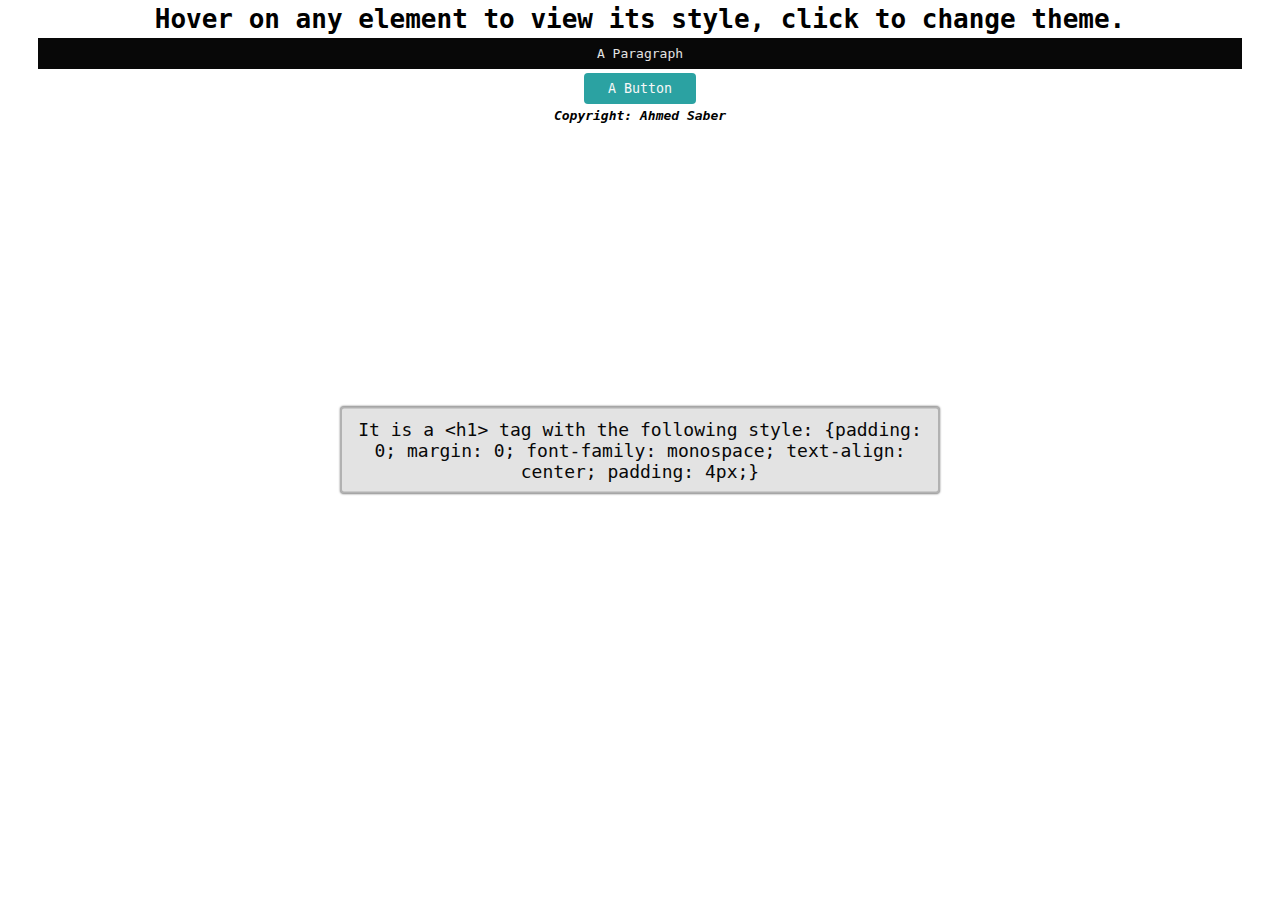
<file: 1-this-selector/index.html>
<!DOCTYPE html>
<html lang="en">
<head>
    <meta charset="UTF-8">
    <meta http-equiv="X-UA-Compatible" content="IE=edge">
    <meta name="viewport" content="width=device-width, initial-scale=1.0">
    <title>Document</title>
    <link rel="stylesheet" href="./style.css">
</head>
<body>
    <h1 element="h1" style="padding: 4px;">Hover on any element to view its style, click to change theme.</h1>
    <p element="p" style="color:#e3e3e3; background-color:#080808; padding:8px; width: 94%; box-sizing: border-box; margin: 0 auto;">A Paragraph</p>
    <button element="button" style="color:#f7f7f7; background-color:#2ba2a2; padding:8px 24px; border:none; border-radius:4px; margin:4px;">A Button</button>
    <br>
    <i element="i" style="font-weight:bold;">Copyright: Ahmed Saber</i>
</body>
</html>
</file>
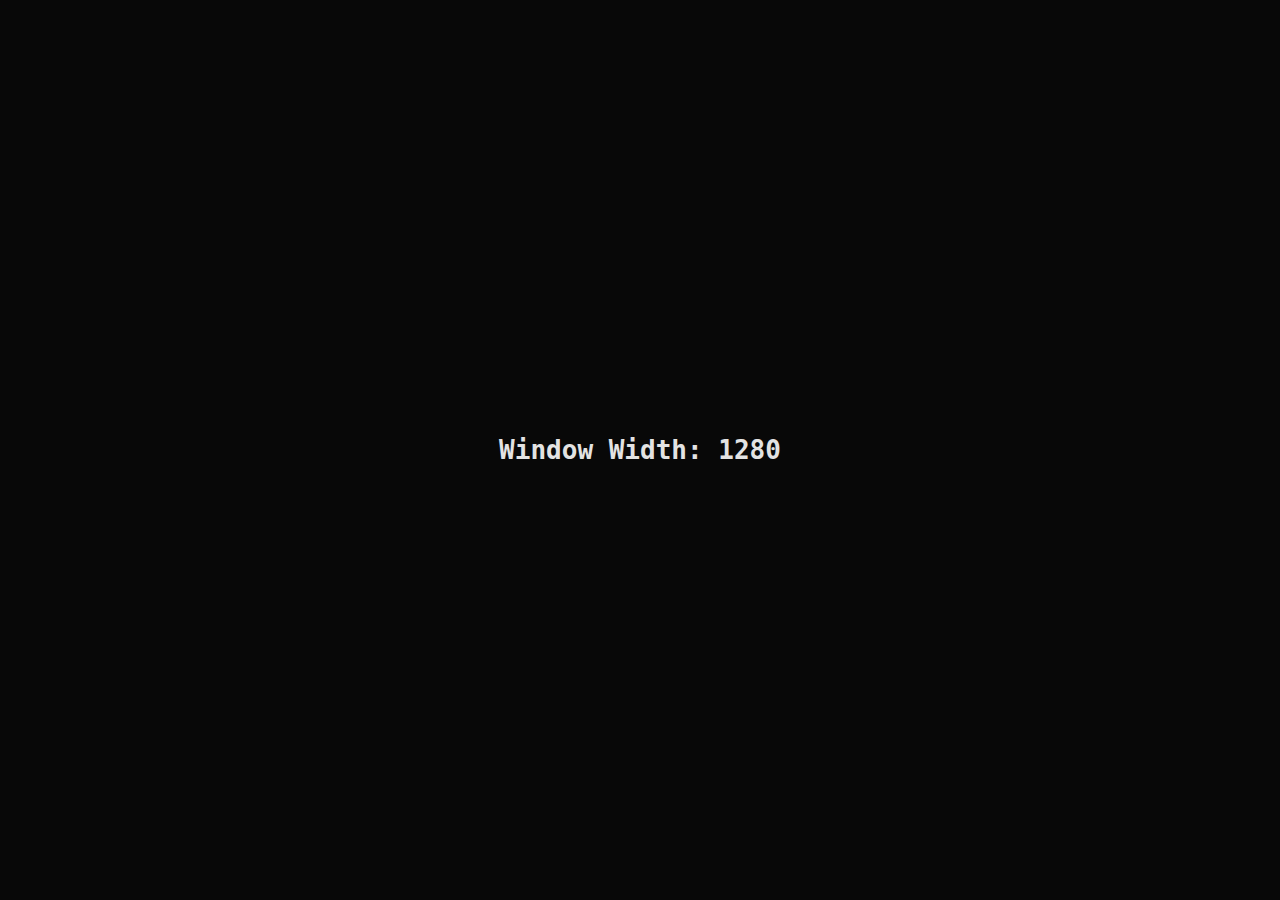
<file: 2-window-width/index.html>
<!DOCTYPE html>
<html lang="en">
<head>
    <meta charset="UTF-8">
    <meta http-equiv="X-UA-Compatible" content="IE=edge">
    <meta name="viewport" content="width=device-width, initial-scale=1.0">
    <title>Document</title>
    <link rel="stylesheet" href="./style.css">
</head>
<body>
    <h1>Window Width: </h1>
</body>
</html>
</file>
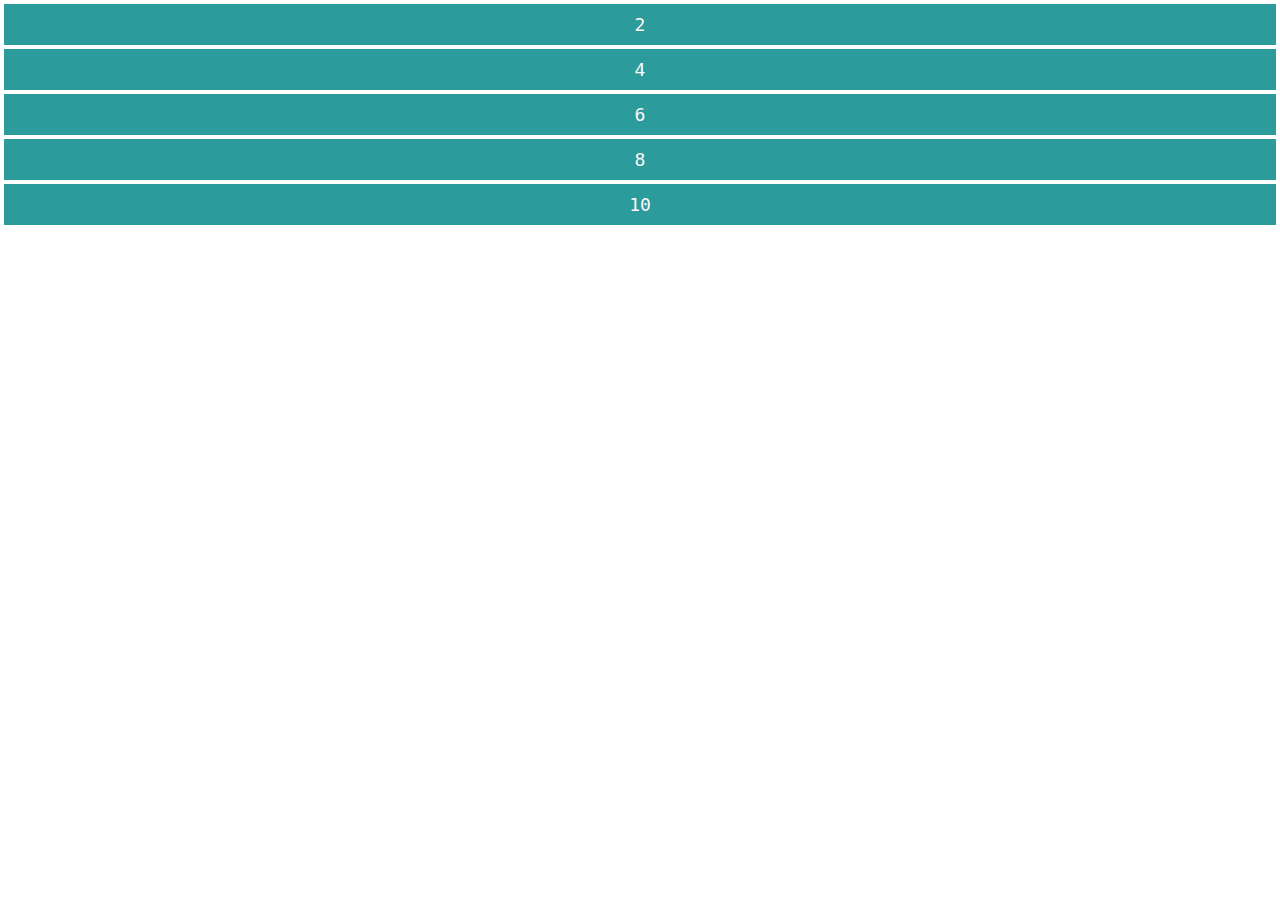
<file: 3-even-numbers-from-1-to-10/index.html>
<!DOCTYPE html>
<html lang="en">
<head>
    <meta charset="UTF-8">
    <meta http-equiv="X-UA-Compatible" content="IE=edge">
    <meta name="viewport" content="width=device-width, initial-scale=1.0">
    <title>Document</title>
    <link rel="stylesheet" href="./style.css">
</head>
<body>
    <p>1</p>
    <p>2</p>
    <p>3</p>
    <p>4</p>
    <p>5</p>
    <p>6</p>
    <p>7</p>
    <p>8</p>
    <p>9</p>
    <p>10</p>
</body>
</html>
</file>
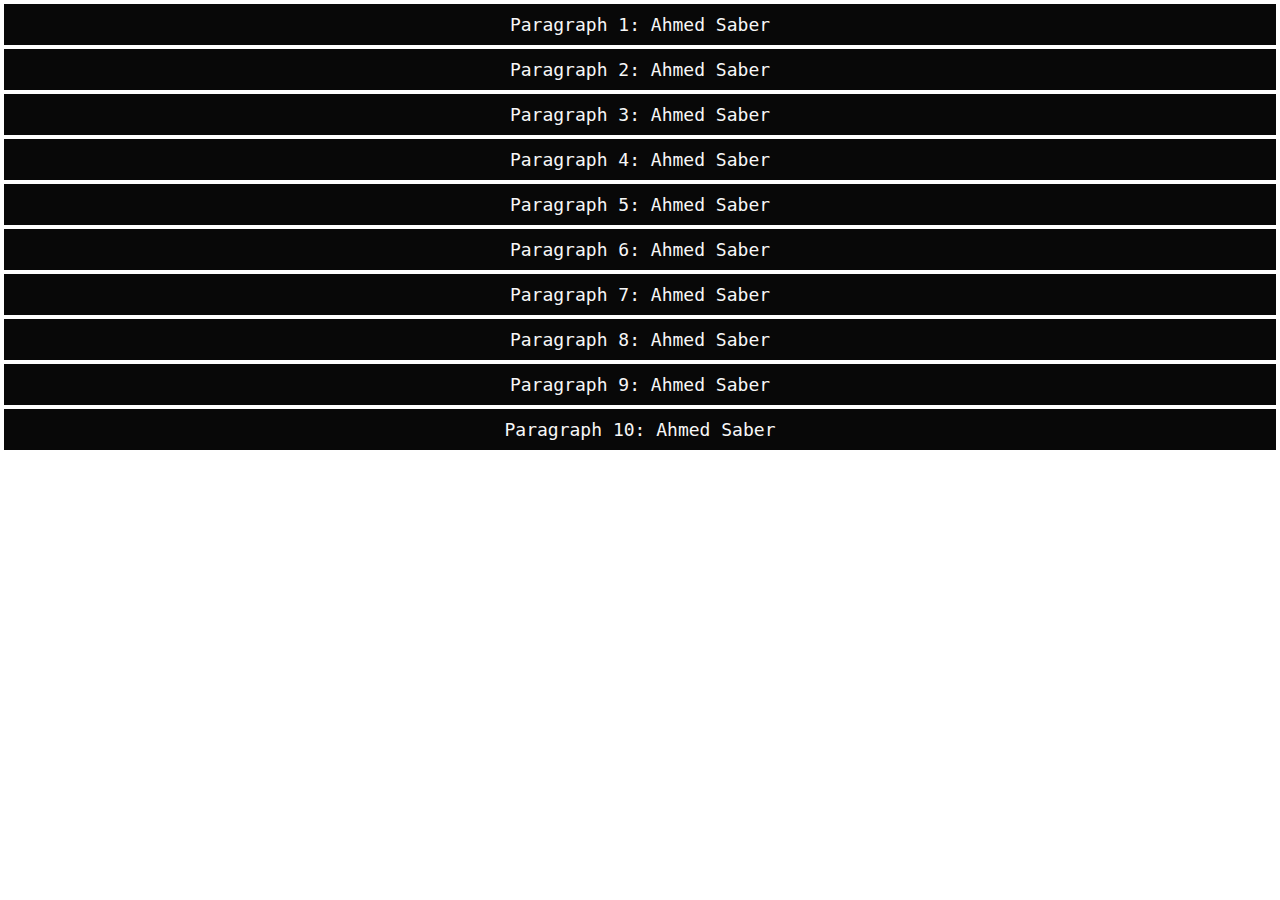
<file: 4-counter/index.html>
<!DOCTYPE html>
<html lang="en">
<head>
    <meta charset="UTF-8">
    <meta http-equiv="X-UA-Compatible" content="IE=edge">
    <meta name="viewport" content="width=device-width, initial-scale=1.0">
    <title>Document</title>
    <link rel="stylesheet" href="./style.css">
</head>
<body>
    <p>Ahmed Saber</p>
    <p>Ahmed Saber</p>
    <p>Ahmed Saber</p>
    <p>Ahmed Saber</p>
    <p>Ahmed Saber</p>
    <p>Ahmed Saber</p>
    <p>Ahmed Saber</p>
    <p>Ahmed Saber</p>
    <p>Ahmed Saber</p>
    <p>Ahmed Saber</p>
</body>
</html>
</file>
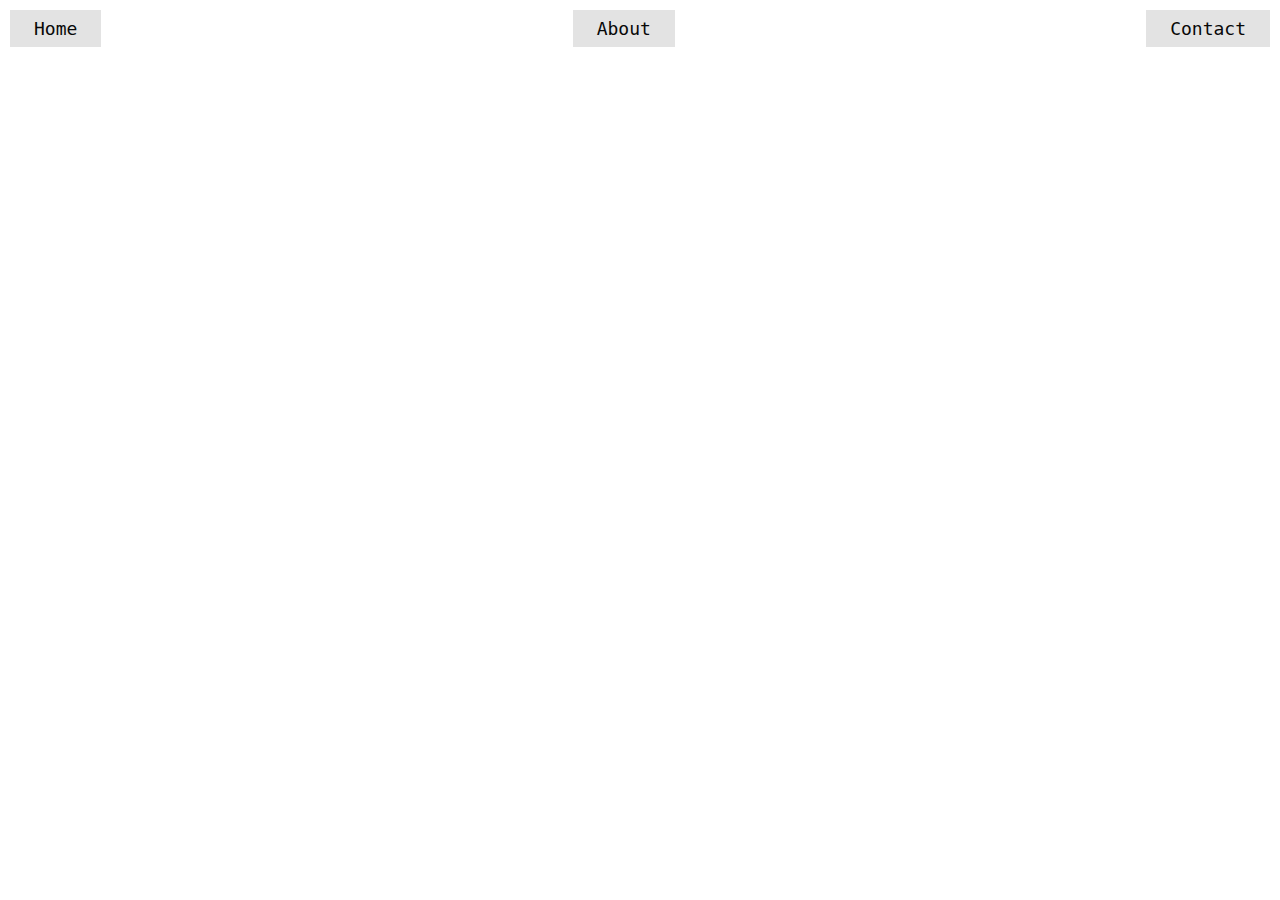
<file: 5-target-selector/index.html>
<!DOCTYPE html>
<html lang="en">
<head>
    <meta charset="UTF-8">
    <meta http-equiv="X-UA-Compatible" content="IE=edge">
    <meta name="viewport" content="width=device-width, initial-scale=1.0">
    <title>Document</title>
    <link rel="stylesheet" href="./style.css">
</head>
<body>
    <nav>
        <a href="#home">Home</a>   
        <a href="#about">About</a>
        <a href="#contact">Contact</a>
    </nav>
    <main>
        <section id="home">
            <h1>Home Page</h1>
            <p>An application on target selector</p>
        </section>
        <section id="about">
            <h1>About Me</h1>
            <p>My name is Ahmed Saber, A Full Stack Web Developer</p>
        </section>
        <section id="contact">
            <h1>Contact Me</h1>
            <p>Just Google my username: ahmed0saber</p>
        </section>
    </main>
</body>
</html>
</file>
<file: 6-owl-operator/index.html>
<!DOCTYPE html>
<html lang="en">
<head>
    <meta charset="UTF-8">
    <meta http-equiv="X-UA-Compatible" content="IE=edge">
    <meta name="viewport" content="width=device-width, initial-scale=1.0">
    <title>Document</title>
    <link rel="stylesheet" href="./style.css">
</head>
<body>
    <div>* + *</div>
    <div></div>
    <div></div>
</body>
</html>
</file>
<file: 1-this-selector/style.css>
*{
    padding: 0;
    margin: 0;
    font-family: monospace;
}
body{
    text-align: center;
}
*:not(body):not(html):hover:after{
    content: 'It is a <' attr(element) '> tag with the following style: {padding: 0; margin: 0; font-family: monospace; text-align: center; ' attr(style) '}';
    position: absolute;
    top: 50%;
    left: 50%;
    transform: translateX(-50%) translateY(-50%);
    -webkit-transform: translateX(-50%) translateY(-50%);
    -moz-transform: translateX(-50%) translateY(-50%);
    -ms-transform: translateX(-50%) translateY(-50%);
    -o-transform: translateX(-50%) translateY(-50%);
    color: #080808;
    background-color: #e3e3e3;
    padding: 10px;
    border: 2px solid #b2b2b2;
    border-radius: 4px;
    -webkit-border-radius: 4px;
    -moz-border-radius: 4px;
    -ms-border-radius: 4px;
    -o-border-radius: 4px;
    box-shadow: 0px 0px 2px #777;
    font-size: 18px;
    width: 94%;
    max-width: 600px;
    box-sizing: border-box;
    font-weight: normal;
    font-style: normal;
}
*:not(body):not(html):active:after{
    color: #e3e3e3;
    background-color: #080808;
    border: 2px solid #212121;
    box-shadow: 0px 0px 2px #aaa;
}
</file>
<file: 2-window-width/style.css>
*{padding: 0;margin: 0;font-family: monospace;}body{text-align: center;display:flex;flex-direction:column;justify-content:center;height:100vh;color:#e3e3e3;background-color:#080808;}@media only screen and (min-width: 2001px) {h1:after{content: 'More than 2000';}}@media only screen and (max-width: 2000px) {h1:after{content: '2000';}}@media only screen and (max-width: 1999px) {h1:after{content: '1999';}}@media only screen and (max-width: 1998px) {h1:after{content: '1998';}}@media only screen and (max-width: 1997px) {h1:after{content: '1997';}}@media only screen and (max-width: 1996px) {h1:after{content: '1996';}}@media only screen and (max-width: 1995px) {h1:after{content: '1995';}}@media only screen and (max-width: 1994px) {h1:after{content: '1994';}}@media only screen and (max-width: 1993px) {h1:after{content: '1993';}}@media only screen and (max-width: 1992px) {h1:after{content: '1992';}}@media only screen and (max-width: 1991px) {h1:after{content: '1991';}}@media only screen and (max-width: 1990px) {h1:after{content: '1990';}}@media only screen and (max-width: 1989px) {h1:after{content: '1989';}}@media only screen and (max-width: 1988px) {h1:after{content: '1988';}}@media only screen and (max-width: 1987px) {h1:after{content: '1987';}}@media only screen and (max-width: 1986px) {h1:after{content: '1986';}}@media only screen and (max-width: 1985px) {h1:after{content: '1985';}}@media only screen and (max-width: 1984px) {h1:after{content: '1984';}}@media only screen and (max-width: 1983px) {h1:after{content: '1983';}}@media only screen and (max-width: 1982px) {h1:after{content: '1982';}}@media only screen and (max-width: 1981px) {h1:after{content: '1981';}}@media only screen and (max-width: 1980px) {h1:after{content: '1980';}}@media only screen and (max-width: 1979px) {h1:after{content: '1979';}}@media only screen and (max-width: 1978px) {h1:after{content: '1978';}}@media only screen and (max-width: 1977px) {h1:after{content: '1977';}}@media only screen and (max-width: 1976px) {h1:after{content: '1976';}}@media only screen and (max-width: 1975px) {h1:after{content: '1975';}}@media only screen and (max-width: 1974px) {h1:after{content: '1974';}}@media only screen and (max-width: 1973px) {h1:after{content: '1973';}}@media only screen and (max-width: 1972px) {h1:after{content: '1972';}}@media only screen and (max-width: 1971px) {h1:after{content: '1971';}}@media only screen and (max-width: 1970px) {h1:after{content: '1970';}}@media only screen and (max-width: 1969px) {h1:after{content: '1969';}}@media only screen and (max-width: 1968px) {h1:after{content: '1968';}}@media only screen and (max-width: 1967px) {h1:after{content: '1967';}}@media only screen and (max-width: 1966px) {h1:after{content: '1966';}}@media only screen and (max-width: 1965px) {h1:after{content: '1965';}}@media only screen and (max-width: 1964px) {h1:after{content: '1964';}}@media only screen and (max-width: 1963px) {h1:after{content: '1963';}}@media only screen and (max-width: 1962px) {h1:after{content: '1962';}}@media only screen and (max-width: 1961px) {h1:after{content: '1961';}}@media only screen and (max-width: 1960px) {h1:after{content: '1960';}}@media only screen and (max-width: 1959px) {h1:after{content: '1959';}}@media only screen and (max-width: 1958px) {h1:after{content: '1958';}}@media only screen and (max-width: 1957px) {h1:after{content: '1957';}}@media only screen and (max-width: 1956px) {h1:after{content: '1956';}}@media only screen and (max-width: 1955px) {h1:after{content: '1955';}}@media only screen and (max-width: 1954px) {h1:after{content: '1954';}}@media only screen and (max-width: 1953px) {h1:after{content: '1953';}}@media only screen and (max-width: 1952px) {h1:after{content: '1952';}}@media only screen and (max-width: 1951px) {h1:after{content: '1951';}}@media only screen and (max-width: 1950px) {h1:after{content: '1950';}}@media only screen and (max-width: 1949px) {h1:after{content: '1949';}}@media only screen and (max-width: 1948px) {h1:after{content: '1948';}}@media only screen and (max-width: 1947px) {h1:after{content: '1947';}}@media only screen and (max-width: 1946px) {h1:after{content: '1946';}}@media only screen and (max-width: 1945px) {h1:after{content: '1945';}}@media only screen and (max-width: 1944px) {h1:after{content: '1944';}}@media only screen and (max-width: 1943px) {h1:after{content: '1943';}}@media only screen and (max-width: 1942px) {h1:after{content: '1942';}}@media only screen and (max-width: 1941px) {h1:after{content: '1941';}}@media only screen and (max-width: 1940px) {h1:after{content: '1940';}}@media only screen and (max-width: 1939px) {h1:after{content: '1939';}}@media only screen and (max-width: 1938px) {h1:after{content: '1938';}}@media only screen and (max-width: 1937px) {h1:after{content: '1937';}}@media only screen and (max-width: 1936px) {h1:after{content: '1936';}}@media only screen and (max-width: 1935px) {h1:after{content: '1935';}}@media only screen and (max-width: 1934px) {h1:after{content: '1934';}}@media only screen and (max-width: 1933px) {h1:after{content: '1933';}}@media only screen and (max-width: 1932px) {h1:after{content: '1932';}}@media only screen and (max-width: 1931px) {h1:after{content: '1931';}}@media only screen and (max-width: 1930px) {h1:after{content: '1930';}}@media only screen and (max-width: 1929px) {h1:after{content: '1929';}}@media only screen and (max-width: 1928px) {h1:after{content: '1928';}}@media only screen and (max-width: 1927px) {h1:after{content: '1927';}}@media only screen and (max-width: 1926px) {h1:after{content: '1926';}}@media only screen and (max-width: 1925px) {h1:after{content: '1925';}}@media only screen and (max-width: 1924px) {h1:after{content: '1924';}}@media only screen and (max-width: 1923px) {h1:after{content: '1923';}}@media only screen and (max-width: 1922px) {h1:after{content: '1922';}}@media only screen and (max-width: 1921px) {h1:after{content: '1921';}}@media only screen and (max-width: 1920px) {h1:after{content: '1920';}}@media only screen and (max-width: 1919px) {h1:after{content: '1919';}}@media only screen and (max-width: 1918px) {h1:after{content: '1918';}}@media only screen and (max-width: 1917px) {h1:after{content: '1917';}}@media only screen and (max-width: 1916px) {h1:after{content: '1916';}}@media only screen and (max-width: 1915px) {h1:after{content: '1915';}}@media only screen and (max-width: 1914px) {h1:after{content: '1914';}}@media only screen and (max-width: 1913px) {h1:after{content: '1913';}}@media only screen and (max-width: 1912px) {h1:after{content: '1912';}}@media only screen and (max-width: 1911px) {h1:after{content: '1911';}}@media only screen and (max-width: 1910px) {h1:after{content: '1910';}}@media only screen and (max-width: 1909px) {h1:after{content: '1909';}}@media only screen and (max-width: 1908px) {h1:after{content: '1908';}}@media only screen and (max-width: 1907px) {h1:after{content: '1907';}}@media only screen and (max-width: 1906px) {h1:after{content: '1906';}}@media only screen and (max-width: 1905px) {h1:after{content: '1905';}}@media only screen and (max-width: 1904px) {h1:after{content: '1904';}}@media only screen and (max-width: 1903px) {h1:after{content: '1903';}}@media only screen and (max-width: 1902px) {h1:after{content: '1902';}}@media only screen and (max-width: 1901px) {h1:after{content: '1901';}}@media only screen and (max-width: 1900px) {h1:after{content: '1900';}}@media only screen and (max-width: 1899px) {h1:after{content: '1899';}}@media only screen and (max-width: 1898px) {h1:after{content: '1898';}}@media only screen and (max-width: 1897px) {h1:after{content: '1897';}}@media only screen and (max-width: 1896px) {h1:after{content: '1896';}}@media only screen and (max-width: 1895px) {h1:after{content: '1895';}}@media only screen and (max-width: 1894px) {h1:after{content: '1894';}}@media only screen and (max-width: 1893px) {h1:after{content: '1893';}}@media only screen and (max-width: 1892px) {h1:after{content: '1892';}}@media only screen and (max-width: 1891px) {h1:after{content: '1891';}}@media only screen and (max-width: 1890px) {h1:after{content: '1890';}}@media only screen and (max-width: 1889px) {h1:after{content: '1889';}}@media only screen and (max-width: 1888px) {h1:after{content: '1888';}}@media only screen and (max-width: 1887px) {h1:after{content: '1887';}}@media only screen and (max-width: 1886px) {h1:after{content: '1886';}}@media only screen and (max-width: 1885px) {h1:after{content: '1885';}}@media only screen and (max-width: 1884px) {h1:after{content: '1884';}}@media only screen and (max-width: 1883px) {h1:after{content: '1883';}}@media only screen and (max-width: 1882px) {h1:after{content: '1882';}}@media only screen and (max-width: 1881px) {h1:after{content: '1881';}}@media only screen and (max-width: 1880px) {h1:after{content: '1880';}}@media only screen and (max-width: 1879px) {h1:after{content: '1879';}}@media only screen and (max-width: 1878px) {h1:after{content: '1878';}}@media only screen and (max-width: 1877px) {h1:after{content: '1877';}}@media only screen and (max-width: 1876px) {h1:after{content: '1876';}}@media only screen and (max-width: 1875px) {h1:after{content: '1875';}}@media only screen and (max-width: 1874px) {h1:after{content: '1874';}}@media only screen and (max-width: 1873px) {h1:after{content: '1873';}}@media only screen and (max-width: 1872px) {h1:after{content: '1872';}}@media only screen and (max-width: 1871px) {h1:after{content: '1871';}}@media only screen and (max-width: 1870px) {h1:after{content: '1870';}}@media only screen and (max-width: 1869px) {h1:after{content: '1869';}}@media only screen and (max-width: 1868px) {h1:after{content: '1868';}}@media only screen and (max-width: 1867px) {h1:after{content: '1867';}}@media only screen and (max-width: 1866px) {h1:after{content: '1866';}}@media only screen and (max-width: 1865px) {h1:after{content: '1865';}}@media only screen and (max-width: 1864px) {h1:after{content: '1864';}}@media only screen and (max-width: 1863px) {h1:after{content: '1863';}}@media only screen and (max-width: 1862px) {h1:after{content: '1862';}}@media only screen and (max-width: 1861px) {h1:after{content: '1861';}}@media only screen and (max-width: 1860px) {h1:after{content: '1860';}}@media only screen and (max-width: 1859px) {h1:after{content: '1859';}}@media only screen and (max-width: 1858px) {h1:after{content: '1858';}}@media only screen and (max-width: 1857px) {h1:after{content: '1857';}}@media only screen and (max-width: 1856px) {h1:after{content: '1856';}}@media only screen and (max-width: 1855px) {h1:after{content: '1855';}}@media only screen and (max-width: 1854px) {h1:after{content: '1854';}}@media only screen and (max-width: 1853px) {h1:after{content: '1853';}}@media only screen and (max-width: 1852px) {h1:after{content: '1852';}}@media only screen and (max-width: 1851px) {h1:after{content: '1851';}}@media only screen and (max-width: 1850px) {h1:after{content: '1850';}}@media only screen and (max-width: 1849px) {h1:after{content: '1849';}}@media only screen and (max-width: 1848px) {h1:after{content: '1848';}}@media only screen and (max-width: 1847px) {h1:after{content: '1847';}}@media only screen and (max-width: 1846px) {h1:after{content: '1846';}}@media only screen and (max-width: 1845px) {h1:after{content: '1845';}}@media only screen and (max-width: 1844px) {h1:after{content: '1844';}}@media only screen and (max-width: 1843px) {h1:after{content: '1843';}}@media only screen and (max-width: 1842px) {h1:after{content: '1842';}}@media only screen and (max-width: 1841px) {h1:after{content: '1841';}}@media only screen and (max-width: 1840px) {h1:after{content: '1840';}}@media only screen and (max-width: 1839px) {h1:after{content: '1839';}}@media only screen and (max-width: 1838px) {h1:after{content: '1838';}}@media only screen and (max-width: 1837px) {h1:after{content: '1837';}}@media only screen and (max-width: 1836px) {h1:after{content: '1836';}}@media only screen and (max-width: 1835px) {h1:after{content: '1835';}}@media only screen and (max-width: 1834px) {h1:after{content: '1834';}}@media only screen and (max-width: 1833px) {h1:after{content: '1833';}}@media only screen and (max-width: 1832px) {h1:after{content: '1832';}}@media only screen and (max-width: 1831px) {h1:after{content: '1831';}}@media only screen and (max-width: 1830px) {h1:after{content: '1830';}}@media only screen and (max-width: 1829px) {h1:after{content: '1829';}}@media only screen and (max-width: 1828px) {h1:after{content: '1828';}}@media only screen and (max-width: 1827px) {h1:after{content: '1827';}}@media only screen and (max-width: 1826px) {h1:after{content: '1826';}}@media only screen and (max-width: 1825px) {h1:after{content: '1825';}}@media only screen and (max-width: 1824px) {h1:after{content: '1824';}}@media only screen and (max-width: 1823px) {h1:after{content: '1823';}}@media only screen and (max-width: 1822px) {h1:after{content: '1822';}}@media only screen and (max-width: 1821px) {h1:after{content: '1821';}}@media only screen and (max-width: 1820px) {h1:after{content: '1820';}}@media only screen and (max-width: 1819px) {h1:after{content: '1819';}}@media only screen and (max-width: 1818px) {h1:after{content: '1818';}}@media only screen and (max-width: 1817px) {h1:after{content: '1817';}}@media only screen and (max-width: 1816px) {h1:after{content: '1816';}}@media only screen and (max-width: 1815px) {h1:after{content: '1815';}}@media only screen and (max-width: 1814px) {h1:after{content: '1814';}}@media only screen and (max-width: 1813px) {h1:after{content: '1813';}}@media only screen and (max-width: 1812px) {h1:after{content: '1812';}}@media only screen and (max-width: 1811px) {h1:after{content: '1811';}}@media only screen and (max-width: 1810px) {h1:after{content: '1810';}}@media only screen and (max-width: 1809px) {h1:after{content: '1809';}}@media only screen and (max-width: 1808px) {h1:after{content: '1808';}}@media only screen and (max-width: 1807px) {h1:after{content: '1807';}}@media only screen and (max-width: 1806px) {h1:after{content: '1806';}}@media only screen and (max-width: 1805px) {h1:after{content: '1805';}}@media only screen and (max-width: 1804px) {h1:after{content: '1804';}}@media only screen and (max-width: 1803px) {h1:after{content: '1803';}}@media only screen and (max-width: 1802px) {h1:after{content: '1802';}}@media only screen and (max-width: 1801px) {h1:after{content: '1801';}}@media only screen and (max-width: 1800px) {h1:after{content: '1800';}}@media only screen and (max-width: 1799px) {h1:after{content: '1799';}}@media only screen and (max-width: 1798px) {h1:after{content: '1798';}}@media only screen and (max-width: 1797px) {h1:after{content: '1797';}}@media only screen and (max-width: 1796px) {h1:after{content: '1796';}}@media only screen and (max-width: 1795px) {h1:after{content: '1795';}}@media only screen and (max-width: 1794px) {h1:after{content: '1794';}}@media only screen and (max-width: 1793px) {h1:after{content: '1793';}}@media only screen and (max-width: 1792px) {h1:after{content: '1792';}}@media only screen and (max-width: 1791px) {h1:after{content: '1791';}}@media only screen and (max-width: 1790px) {h1:after{content: '1790';}}@media only screen and (max-width: 1789px) {h1:after{content: '1789';}}@media only screen and (max-width: 1788px) {h1:after{content: '1788';}}@media only screen and (max-width: 1787px) {h1:after{content: '1787';}}@media only screen and (max-width: 1786px) {h1:after{content: '1786';}}@media only screen and (max-width: 1785px) {h1:after{content: '1785';}}@media only screen and (max-width: 1784px) {h1:after{content: '1784';}}@media only screen and (max-width: 1783px) {h1:after{content: '1783';}}@media only screen and (max-width: 1782px) {h1:after{content: '1782';}}@media only screen and (max-width: 1781px) {h1:after{content: '1781';}}@media only screen and (max-width: 1780px) {h1:after{content: '1780';}}@media only screen and (max-width: 1779px) {h1:after{content: '1779';}}@media only screen and (max-width: 1778px) {h1:after{content: '1778';}}@media only screen and (max-width: 1777px) {h1:after{content: '1777';}}@media only screen and (max-width: 1776px) {h1:after{content: '1776';}}@media only screen and (max-width: 1775px) {h1:after{content: '1775';}}@media only screen and (max-width: 1774px) {h1:after{content: '1774';}}@media only screen and (max-width: 1773px) {h1:after{content: '1773';}}@media only screen and (max-width: 1772px) {h1:after{content: '1772';}}@media only screen and (max-width: 1771px) {h1:after{content: '1771';}}@media only screen and (max-width: 1770px) {h1:after{content: '1770';}}@media only screen and (max-width: 1769px) {h1:after{content: '1769';}}@media only screen and (max-width: 1768px) {h1:after{content: '1768';}}@media only screen and (max-width: 1767px) {h1:after{content: '1767';}}@media only screen and (max-width: 1766px) {h1:after{content: '1766';}}@media only screen and (max-width: 1765px) {h1:after{content: '1765';}}@media only screen and (max-width: 1764px) {h1:after{content: '1764';}}@media only screen and (max-width: 1763px) {h1:after{content: '1763';}}@media only screen and (max-width: 1762px) {h1:after{content: '1762';}}@media only screen and (max-width: 1761px) {h1:after{content: '1761';}}@media only screen and (max-width: 1760px) {h1:after{content: '1760';}}@media only screen and (max-width: 1759px) {h1:after{content: '1759';}}@media only screen and (max-width: 1758px) {h1:after{content: '1758';}}@media only screen and (max-width: 1757px) {h1:after{content: '1757';}}@media only screen and (max-width: 1756px) {h1:after{content: '1756';}}@media only screen and (max-width: 1755px) {h1:after{content: '1755';}}@media only screen and (max-width: 1754px) {h1:after{content: '1754';}}@media only screen and (max-width: 1753px) {h1:after{content: '1753';}}@media only screen and (max-width: 1752px) {h1:after{content: '1752';}}@media only screen and (max-width: 1751px) {h1:after{content: '1751';}}@media only screen and (max-width: 1750px) {h1:after{content: '1750';}}@media only screen and (max-width: 1749px) {h1:after{content: '1749';}}@media only screen and (max-width: 1748px) {h1:after{content: '1748';}}@media only screen and (max-width: 1747px) {h1:after{content: '1747';}}@media only screen and (max-width: 1746px) {h1:after{content: '1746';}}@media only screen and (max-width: 1745px) {h1:after{content: '1745';}}@media only screen and (max-width: 1744px) {h1:after{content: '1744';}}@media only screen and (max-width: 1743px) {h1:after{content: '1743';}}@media only screen and (max-width: 1742px) {h1:after{content: '1742';}}@media only screen and (max-width: 1741px) {h1:after{content: '1741';}}@media only screen and (max-width: 1740px) {h1:after{content: '1740';}}@media only screen and (max-width: 1739px) {h1:after{content: '1739';}}@media only screen and (max-width: 1738px) {h1:after{content: '1738';}}@media only screen and (max-width: 1737px) {h1:after{content: '1737';}}@media only screen and (max-width: 1736px) {h1:after{content: '1736';}}@media only screen and (max-width: 1735px) {h1:after{content: '1735';}}@media only screen and (max-width: 1734px) {h1:after{content: '1734';}}@media only screen and (max-width: 1733px) {h1:after{content: '1733';}}@media only screen and (max-width: 1732px) {h1:after{content: '1732';}}@media only screen and (max-width: 1731px) {h1:after{content: '1731';}}@media only screen and (max-width: 1730px) {h1:after{content: '1730';}}@media only screen and (max-width: 1729px) {h1:after{content: '1729';}}@media only screen and (max-width: 1728px) {h1:after{content: '1728';}}@media only screen and (max-width: 1727px) {h1:after{content: '1727';}}@media only screen and (max-width: 1726px) {h1:after{content: '1726';}}@media only screen and (max-width: 1725px) {h1:after{content: '1725';}}@media only screen and (max-width: 1724px) {h1:after{content: '1724';}}@media only screen and (max-width: 1723px) {h1:after{content: '1723';}}@media only screen and (max-width: 1722px) {h1:after{content: '1722';}}@media only screen and (max-width: 1721px) {h1:after{content: '1721';}}@media only screen and (max-width: 1720px) {h1:after{content: '1720';}}@media only screen and (max-width: 1719px) {h1:after{content: '1719';}}@media only screen and (max-width: 1718px) {h1:after{content: '1718';}}@media only screen and (max-width: 1717px) {h1:after{content: '1717';}}@media only screen and (max-width: 1716px) {h1:after{content: '1716';}}@media only screen and (max-width: 1715px) {h1:after{content: '1715';}}@media only screen and (max-width: 1714px) {h1:after{content: '1714';}}@media only screen and (max-width: 1713px) {h1:after{content: '1713';}}@media only screen and (max-width: 1712px) {h1:after{content: '1712';}}@media only screen and (max-width: 1711px) {h1:after{content: '1711';}}@media only screen and (max-width: 1710px) {h1:after{content: '1710';}}@media only screen and (max-width: 1709px) {h1:after{content: '1709';}}@media only screen and (max-width: 1708px) {h1:after{content: '1708';}}@media only screen and (max-width: 1707px) {h1:after{content: '1707';}}@media only screen and (max-width: 1706px) {h1:after{content: '1706';}}@media only screen and (max-width: 1705px) {h1:after{content: '1705';}}@media only screen and (max-width: 1704px) {h1:after{content: '1704';}}@media only screen and (max-width: 1703px) {h1:after{content: '1703';}}@media only screen and (max-width: 1702px) {h1:after{content: '1702';}}@media only screen and (max-width: 1701px) {h1:after{content: '1701';}}@media only screen and (max-width: 1700px) {h1:after{content: '1700';}}@media only screen and (max-width: 1699px) {h1:after{content: '1699';}}@media only screen and (max-width: 1698px) {h1:after{content: '1698';}}@media only screen and (max-width: 1697px) {h1:after{content: '1697';}}@media only screen and (max-width: 1696px) {h1:after{content: '1696';}}@media only screen and (max-width: 1695px) {h1:after{content: '1695';}}@media only screen and (max-width: 1694px) {h1:after{content: '1694';}}@media only screen and (max-width: 1693px) {h1:after{content: '1693';}}@media only screen and (max-width: 1692px) {h1:after{content: '1692';}}@media only screen and (max-width: 1691px) {h1:after{content: '1691';}}@media only screen and (max-width: 1690px) {h1:after{content: '1690';}}@media only screen and (max-width: 1689px) {h1:after{content: '1689';}}@media only screen and (max-width: 1688px) {h1:after{content: '1688';}}@media only screen and (max-width: 1687px) {h1:after{content: '1687';}}@media only screen and (max-width: 1686px) {h1:after{content: '1686';}}@media only screen and (max-width: 1685px) {h1:after{content: '1685';}}@media only screen and (max-width: 1684px) {h1:after{content: '1684';}}@media only screen and (max-width: 1683px) {h1:after{content: '1683';}}@media only screen and (max-width: 1682px) {h1:after{content: '1682';}}@media only screen and (max-width: 1681px) {h1:after{content: '1681';}}@media only screen and (max-width: 1680px) {h1:after{content: '1680';}}@media only screen and (max-width: 1679px) {h1:after{content: '1679';}}@media only screen and (max-width: 1678px) {h1:after{content: '1678';}}@media only screen and (max-width: 1677px) {h1:after{content: '1677';}}@media only screen and (max-width: 1676px) {h1:after{content: '1676';}}@media only screen and (max-width: 1675px) {h1:after{content: '1675';}}@media only screen and (max-width: 1674px) {h1:after{content: '1674';}}@media only screen and (max-width: 1673px) {h1:after{content: '1673';}}@media only screen and (max-width: 1672px) {h1:after{content: '1672';}}@media only screen and (max-width: 1671px) {h1:after{content: '1671';}}@media only screen and (max-width: 1670px) {h1:after{content: '1670';}}@media only screen and (max-width: 1669px) {h1:after{content: '1669';}}@media only screen and (max-width: 1668px) {h1:after{content: '1668';}}@media only screen and (max-width: 1667px) {h1:after{content: '1667';}}@media only screen and (max-width: 1666px) {h1:after{content: '1666';}}@media only screen and (max-width: 1665px) {h1:after{content: '1665';}}@media only screen and (max-width: 1664px) {h1:after{content: '1664';}}@media only screen and (max-width: 1663px) {h1:after{content: '1663';}}@media only screen and (max-width: 1662px) {h1:after{content: '1662';}}@media only screen and (max-width: 1661px) {h1:after{content: '1661';}}@media only screen and (max-width: 1660px) {h1:after{content: '1660';}}@media only screen and (max-width: 1659px) {h1:after{content: '1659';}}@media only screen and (max-width: 1658px) {h1:after{content: '1658';}}@media only screen and (max-width: 1657px) {h1:after{content: '1657';}}@media only screen and (max-width: 1656px) {h1:after{content: '1656';}}@media only screen and (max-width: 1655px) {h1:after{content: '1655';}}@media only screen and (max-width: 1654px) {h1:after{content: '1654';}}@media only screen and (max-width: 1653px) {h1:after{content: '1653';}}@media only screen and (max-width: 1652px) {h1:after{content: '1652';}}@media only screen and (max-width: 1651px) {h1:after{content: '1651';}}@media only screen and (max-width: 1650px) {h1:after{content: '1650';}}@media only screen and (max-width: 1649px) {h1:after{content: '1649';}}@media only screen and (max-width: 1648px) {h1:after{content: '1648';}}@media only screen and (max-width: 1647px) {h1:after{content: '1647';}}@media only screen and (max-width: 1646px) {h1:after{content: '1646';}}@media only screen and (max-width: 1645px) {h1:after{content: '1645';}}@media only screen and (max-width: 1644px) {h1:after{content: '1644';}}@media only screen and (max-width: 1643px) {h1:after{content: '1643';}}@media only screen and (max-width: 1642px) {h1:after{content: '1642';}}@media only screen and (max-width: 1641px) {h1:after{content: '1641';}}@media only screen and (max-width: 1640px) {h1:after{content: '1640';}}@media only screen and (max-width: 1639px) {h1:after{content: '1639';}}@media only screen and (max-width: 1638px) {h1:after{content: '1638';}}@media only screen and (max-width: 1637px) {h1:after{content: '1637';}}@media only screen and (max-width: 1636px) {h1:after{content: '1636';}}@media only screen and (max-width: 1635px) {h1:after{content: '1635';}}@media only screen and (max-width: 1634px) {h1:after{content: '1634';}}@media only screen and (max-width: 1633px) {h1:after{content: '1633';}}@media only screen and (max-width: 1632px) {h1:after{content: '1632';}}@media only screen and (max-width: 1631px) {h1:after{content: '1631';}}@media only screen and (max-width: 1630px) {h1:after{content: '1630';}}@media only screen and (max-width: 1629px) {h1:after{content: '1629';}}@media only screen and (max-width: 1628px) {h1:after{content: '1628';}}@media only screen and (max-width: 1627px) {h1:after{content: '1627';}}@media only screen and (max-width: 1626px) {h1:after{content: '1626';}}@media only screen and (max-width: 1625px) {h1:after{content: '1625';}}@media only screen and (max-width: 1624px) {h1:after{content: '1624';}}@media only screen and (max-width: 1623px) {h1:after{content: '1623';}}@media only screen and (max-width: 1622px) {h1:after{content: '1622';}}@media only screen and (max-width: 1621px) {h1:after{content: '1621';}}@media only screen and (max-width: 1620px) {h1:after{content: '1620';}}@media only screen and (max-width: 1619px) {h1:after{content: '1619';}}@media only screen and (max-width: 1618px) {h1:after{content: '1618';}}@media only screen and (max-width: 1617px) {h1:after{content: '1617';}}@media only screen and (max-width: 1616px) {h1:after{content: '1616';}}@media only screen and (max-width: 1615px) {h1:after{content: '1615';}}@media only screen and (max-width: 1614px) {h1:after{content: '1614';}}@media only screen and (max-width: 1613px) {h1:after{content: '1613';}}@media only screen and (max-width: 1612px) {h1:after{content: '1612';}}@media only screen and (max-width: 1611px) {h1:after{content: '1611';}}@media only screen and (max-width: 1610px) {h1:after{content: '1610';}}@media only screen and (max-width: 1609px) {h1:after{content: '1609';}}@media only screen and (max-width: 1608px) {h1:after{content: '1608';}}@media only screen and (max-width: 1607px) {h1:after{content: '1607';}}@media only screen and (max-width: 1606px) {h1:after{content: '1606';}}@media only screen and (max-width: 1605px) {h1:after{content: '1605';}}@media only screen and (max-width: 1604px) {h1:after{content: '1604';}}@media only screen and (max-width: 1603px) {h1:after{content: '1603';}}@media only screen and (max-width: 1602px) {h1:after{content: '1602';}}@media only screen and (max-width: 1601px) {h1:after{content: '1601';}}@media only screen and (max-width: 1600px) {h1:after{content: '1600';}}@media only screen and (max-width: 1599px) {h1:after{content: '1599';}}@media only screen and (max-width: 1598px) {h1:after{content: '1598';}}@media only screen and (max-width: 1597px) {h1:after{content: '1597';}}@media only screen and (max-width: 1596px) {h1:after{content: '1596';}}@media only screen and (max-width: 1595px) {h1:after{content: '1595';}}@media only screen and (max-width: 1594px) {h1:after{content: '1594';}}@media only screen and (max-width: 1593px) {h1:after{content: '1593';}}@media only screen and (max-width: 1592px) {h1:after{content: '1592';}}@media only screen and (max-width: 1591px) {h1:after{content: '1591';}}@media only screen and (max-width: 1590px) {h1:after{content: '1590';}}@media only screen and (max-width: 1589px) {h1:after{content: '1589';}}@media only screen and (max-width: 1588px) {h1:after{content: '1588';}}@media only screen and (max-width: 1587px) {h1:after{content: '1587';}}@media only screen and (max-width: 1586px) {h1:after{content: '1586';}}@media only screen and (max-width: 1585px) {h1:after{content: '1585';}}@media only screen and (max-width: 1584px) {h1:after{content: '1584';}}@media only screen and (max-width: 1583px) {h1:after{content: '1583';}}@media only screen and (max-width: 1582px) {h1:after{content: '1582';}}@media only screen and (max-width: 1581px) {h1:after{content: '1581';}}@media only screen and (max-width: 1580px) {h1:after{content: '1580';}}@media only screen and (max-width: 1579px) {h1:after{content: '1579';}}@media only screen and (max-width: 1578px) {h1:after{content: '1578';}}@media only screen and (max-width: 1577px) {h1:after{content: '1577';}}@media only screen and (max-width: 1576px) {h1:after{content: '1576';}}@media only screen and (max-width: 1575px) {h1:after{content: '1575';}}@media only screen and (max-width: 1574px) {h1:after{content: '1574';}}@media only screen and (max-width: 1573px) {h1:after{content: '1573';}}@media only screen and (max-width: 1572px) {h1:after{content: '1572';}}@media only screen and (max-width: 1571px) {h1:after{content: '1571';}}@media only screen and (max-width: 1570px) {h1:after{content: '1570';}}@media only screen and (max-width: 1569px) {h1:after{content: '1569';}}@media only screen and (max-width: 1568px) {h1:after{content: '1568';}}@media only screen and (max-width: 1567px) {h1:after{content: '1567';}}@media only screen and (max-width: 1566px) {h1:after{content: '1566';}}@media only screen and (max-width: 1565px) {h1:after{content: '1565';}}@media only screen and (max-width: 1564px) {h1:after{content: '1564';}}@media only screen and (max-width: 1563px) {h1:after{content: '1563';}}@media only screen and (max-width: 1562px) {h1:after{content: '1562';}}@media only screen and (max-width: 1561px) {h1:after{content: '1561';}}@media only screen and (max-width: 1560px) {h1:after{content: '1560';}}@media only screen and (max-width: 1559px) {h1:after{content: '1559';}}@media only screen and (max-width: 1558px) {h1:after{content: '1558';}}@media only screen and (max-width: 1557px) {h1:after{content: '1557';}}@media only screen and (max-width: 1556px) {h1:after{content: '1556';}}@media only screen and (max-width: 1555px) {h1:after{content: '1555';}}@media only screen and (max-width: 1554px) {h1:after{content: '1554';}}@media only screen and (max-width: 1553px) {h1:after{content: '1553';}}@media only screen and (max-width: 1552px) {h1:after{content: '1552';}}@media only screen and (max-width: 1551px) {h1:after{content: '1551';}}@media only screen and (max-width: 1550px) {h1:after{content: '1550';}}@media only screen and (max-width: 1549px) {h1:after{content: '1549';}}@media only screen and (max-width: 1548px) {h1:after{content: '1548';}}@media only screen and (max-width: 1547px) {h1:after{content: '1547';}}@media only screen and (max-width: 1546px) {h1:after{content: '1546';}}@media only screen and (max-width: 1545px) {h1:after{content: '1545';}}@media only screen and (max-width: 1544px) {h1:after{content: '1544';}}@media only screen and (max-width: 1543px) {h1:after{content: '1543';}}@media only screen and (max-width: 1542px) {h1:after{content: '1542';}}@media only screen and (max-width: 1541px) {h1:after{content: '1541';}}@media only screen and (max-width: 1540px) {h1:after{content: '1540';}}@media only screen and (max-width: 1539px) {h1:after{content: '1539';}}@media only screen and (max-width: 1538px) {h1:after{content: '1538';}}@media only screen and (max-width: 1537px) {h1:after{content: '1537';}}@media only screen and (max-width: 1536px) {h1:after{content: '1536';}}@media only screen and (max-width: 1535px) {h1:after{content: '1535';}}@media only screen and (max-width: 1534px) {h1:after{content: '1534';}}@media only screen and (max-width: 1533px) {h1:after{content: '1533';}}@media only screen and (max-width: 1532px) {h1:after{content: '1532';}}@media only screen and (max-width: 1531px) {h1:after{content: '1531';}}@media only screen and (max-width: 1530px) {h1:after{content: '1530';}}@media only screen and (max-width: 1529px) {h1:after{content: '1529';}}@media only screen and (max-width: 1528px) {h1:after{content: '1528';}}@media only screen and (max-width: 1527px) {h1:after{content: '1527';}}@media only screen and (max-width: 1526px) {h1:after{content: '1526';}}@media only screen and (max-width: 1525px) {h1:after{content: '1525';}}@media only screen and (max-width: 1524px) {h1:after{content: '1524';}}@media only screen and (max-width: 1523px) {h1:after{content: '1523';}}@media only screen and (max-width: 1522px) {h1:after{content: '1522';}}@media only screen and (max-width: 1521px) {h1:after{content: '1521';}}@media only screen and (max-width: 1520px) {h1:after{content: '1520';}}@media only screen and (max-width: 1519px) {h1:after{content: '1519';}}@media only screen and (max-width: 1518px) {h1:after{content: '1518';}}@media only screen and (max-width: 1517px) {h1:after{content: '1517';}}@media only screen and (max-width: 1516px) {h1:after{content: '1516';}}@media only screen and (max-width: 1515px) {h1:after{content: '1515';}}@media only screen and (max-width: 1514px) {h1:after{content: '1514';}}@media only screen and (max-width: 1513px) {h1:after{content: '1513';}}@media only screen and (max-width: 1512px) {h1:after{content: '1512';}}@media only screen and (max-width: 1511px) {h1:after{content: '1511';}}@media only screen and (max-width: 1510px) {h1:after{content: '1510';}}@media only screen and (max-width: 1509px) {h1:after{content: '1509';}}@media only screen and (max-width: 1508px) {h1:after{content: '1508';}}@media only screen and (max-width: 1507px) {h1:after{content: '1507';}}@media only screen and (max-width: 1506px) {h1:after{content: '1506';}}@media only screen and (max-width: 1505px) {h1:after{content: '1505';}}@media only screen and (max-width: 1504px) {h1:after{content: '1504';}}@media only screen and (max-width: 1503px) {h1:after{content: '1503';}}@media only screen and (max-width: 1502px) {h1:after{content: '1502';}}@media only screen and (max-width: 1501px) {h1:after{content: '1501';}}@media only screen and (max-width: 1500px) {h1:after{content: '1500';}}@media only screen and (max-width: 1499px) {h1:after{content: '1499';}}@media only screen and (max-width: 1498px) {h1:after{content: '1498';}}@media only screen and (max-width: 1497px) {h1:after{content: '1497';}}@media only screen and (max-width: 1496px) {h1:after{content: '1496';}}@media only screen and (max-width: 1495px) {h1:after{content: '1495';}}@media only screen and (max-width: 1494px) {h1:after{content: '1494';}}@media only screen and (max-width: 1493px) {h1:after{content: '1493';}}@media only screen and (max-width: 1492px) {h1:after{content: '1492';}}@media only screen and (max-width: 1491px) {h1:after{content: '1491';}}@media only screen and (max-width: 1490px) {h1:after{content: '1490';}}@media only screen and (max-width: 1489px) {h1:after{content: '1489';}}@media only screen and (max-width: 1488px) {h1:after{content: '1488';}}@media only screen and (max-width: 1487px) {h1:after{content: '1487';}}@media only screen and (max-width: 1486px) {h1:after{content: '1486';}}@media only screen and (max-width: 1485px) {h1:after{content: '1485';}}@media only screen and (max-width: 1484px) {h1:after{content: '1484';}}@media only screen and (max-width: 1483px) {h1:after{content: '1483';}}@media only screen and (max-width: 1482px) {h1:after{content: '1482';}}@media only screen and (max-width: 1481px) {h1:after{content: '1481';}}@media only screen and (max-width: 1480px) {h1:after{content: '1480';}}@media only screen and (max-width: 1479px) {h1:after{content: '1479';}}@media only screen and (max-width: 1478px) {h1:after{content: '1478';}}@media only screen and (max-width: 1477px) {h1:after{content: '1477';}}@media only screen and (max-width: 1476px) {h1:after{content: '1476';}}@media only screen and (max-width: 1475px) {h1:after{content: '1475';}}@media only screen and (max-width: 1474px) {h1:after{content: '1474';}}@media only screen and (max-width: 1473px) {h1:after{content: '1473';}}@media only screen and (max-width: 1472px) {h1:after{content: '1472';}}@media only screen and (max-width: 1471px) {h1:after{content: '1471';}}@media only screen and (max-width: 1470px) {h1:after{content: '1470';}}@media only screen and (max-width: 1469px) {h1:after{content: '1469';}}@media only screen and (max-width: 1468px) {h1:after{content: '1468';}}@media only screen and (max-width: 1467px) {h1:after{content: '1467';}}@media only screen and (max-width: 1466px) {h1:after{content: '1466';}}@media only screen and (max-width: 1465px) {h1:after{content: '1465';}}@media only screen and (max-width: 1464px) {h1:after{content: '1464';}}@media only screen and (max-width: 1463px) {h1:after{content: '1463';}}@media only screen and (max-width: 1462px) {h1:after{content: '1462';}}@media only screen and (max-width: 1461px) {h1:after{content: '1461';}}@media only screen and (max-width: 1460px) {h1:after{content: '1460';}}@media only screen and (max-width: 1459px) {h1:after{content: '1459';}}@media only screen and (max-width: 1458px) {h1:after{content: '1458';}}@media only screen and (max-width: 1457px) {h1:after{content: '1457';}}@media only screen and (max-width: 1456px) {h1:after{content: '1456';}}@media only screen and (max-width: 1455px) {h1:after{content: '1455';}}@media only screen and (max-width: 1454px) {h1:after{content: '1454';}}@media only screen and (max-width: 1453px) {h1:after{content: '1453';}}@media only screen and (max-width: 1452px) {h1:after{content: '1452';}}@media only screen and (max-width: 1451px) {h1:after{content: '1451';}}@media only screen and (max-width: 1450px) {h1:after{content: '1450';}}@media only screen and (max-width: 1449px) {h1:after{content: '1449';}}@media only screen and (max-width: 1448px) {h1:after{content: '1448';}}@media only screen and (max-width: 1447px) {h1:after{content: '1447';}}@media only screen and (max-width: 1446px) {h1:after{content: '1446';}}@media only screen and (max-width: 1445px) {h1:after{content: '1445';}}@media only screen and (max-width: 1444px) {h1:after{content: '1444';}}@media only screen and (max-width: 1443px) {h1:after{content: '1443';}}@media only screen and (max-width: 1442px) {h1:after{content: '1442';}}@media only screen and (max-width: 1441px) {h1:after{content: '1441';}}@media only screen and (max-width: 1440px) {h1:after{content: '1440';}}@media only screen and (max-width: 1439px) {h1:after{content: '1439';}}@media only screen and (max-width: 1438px) {h1:after{content: '1438';}}@media only screen and (max-width: 1437px) {h1:after{content: '1437';}}@media only screen and (max-width: 1436px) {h1:after{content: '1436';}}@media only screen and (max-width: 1435px) {h1:after{content: '1435';}}@media only screen and (max-width: 1434px) {h1:after{content: '1434';}}@media only screen and (max-width: 1433px) {h1:after{content: '1433';}}@media only screen and (max-width: 1432px) {h1:after{content: '1432';}}@media only screen and (max-width: 1431px) {h1:after{content: '1431';}}@media only screen and (max-width: 1430px) {h1:after{content: '1430';}}@media only screen and (max-width: 1429px) {h1:after{content: '1429';}}@media only screen and (max-width: 1428px) {h1:after{content: '1428';}}@media only screen and (max-width: 1427px) {h1:after{content: '1427';}}@media only screen and (max-width: 1426px) {h1:after{content: '1426';}}@media only screen and (max-width: 1425px) {h1:after{content: '1425';}}@media only screen and (max-width: 1424px) {h1:after{content: '1424';}}@media only screen and (max-width: 1423px) {h1:after{content: '1423';}}@media only screen and (max-width: 1422px) {h1:after{content: '1422';}}@media only screen and (max-width: 1421px) {h1:after{content: '1421';}}@media only screen and (max-width: 1420px) {h1:after{content: '1420';}}@media only screen and (max-width: 1419px) {h1:after{content: '1419';}}@media only screen and (max-width: 1418px) {h1:after{content: '1418';}}@media only screen and (max-width: 1417px) {h1:after{content: '1417';}}@media only screen and (max-width: 1416px) {h1:after{content: '1416';}}@media only screen and (max-width: 1415px) {h1:after{content: '1415';}}@media only screen and (max-width: 1414px) {h1:after{content: '1414';}}@media only screen and (max-width: 1413px) {h1:after{content: '1413';}}@media only screen and (max-width: 1412px) {h1:after{content: '1412';}}@media only screen and (max-width: 1411px) {h1:after{content: '1411';}}@media only screen and (max-width: 1410px) {h1:after{content: '1410';}}@media only screen and (max-width: 1409px) {h1:after{content: '1409';}}@media only screen and (max-width: 1408px) {h1:after{content: '1408';}}@media only screen and (max-width: 1407px) {h1:after{content: '1407';}}@media only screen and (max-width: 1406px) {h1:after{content: '1406';}}@media only screen and (max-width: 1405px) {h1:after{content: '1405';}}@media only screen and (max-width: 1404px) {h1:after{content: '1404';}}@media only screen and (max-width: 1403px) {h1:after{content: '1403';}}@media only screen and (max-width: 1402px) {h1:after{content: '1402';}}@media only screen and (max-width: 1401px) {h1:after{content: '1401';}}@media only screen and (max-width: 1400px) {h1:after{content: '1400';}}@media only screen and (max-width: 1399px) {h1:after{content: '1399';}}@media only screen and (max-width: 1398px) {h1:after{content: '1398';}}@media only screen and (max-width: 1397px) {h1:after{content: '1397';}}@media only screen and (max-width: 1396px) {h1:after{content: '1396';}}@media only screen and (max-width: 1395px) {h1:after{content: '1395';}}@media only screen and (max-width: 1394px) {h1:after{content: '1394';}}@media only screen and (max-width: 1393px) {h1:after{content: '1393';}}@media only screen and (max-width: 1392px) {h1:after{content: '1392';}}@media only screen and (max-width: 1391px) {h1:after{content: '1391';}}@media only screen and (max-width: 1390px) {h1:after{content: '1390';}}@media only screen and (max-width: 1389px) {h1:after{content: '1389';}}@media only screen and (max-width: 1388px) {h1:after{content: '1388';}}@media only screen and (max-width: 1387px) {h1:after{content: '1387';}}@media only screen and (max-width: 1386px) {h1:after{content: '1386';}}@media only screen and (max-width: 1385px) {h1:after{content: '1385';}}@media only screen and (max-width: 1384px) {h1:after{content: '1384';}}@media only screen and (max-width: 1383px) {h1:after{content: '1383';}}@media only screen and (max-width: 1382px) {h1:after{content: '1382';}}@media only screen and (max-width: 1381px) {h1:after{content: '1381';}}@media only screen and (max-width: 1380px) {h1:after{content: '1380';}}@media only screen and (max-width: 1379px) {h1:after{content: '1379';}}@media only screen and (max-width: 1378px) {h1:after{content: '1378';}}@media only screen and (max-width: 1377px) {h1:after{content: '1377';}}@media only screen and (max-width: 1376px) {h1:after{content: '1376';}}@media only screen and (max-width: 1375px) {h1:after{content: '1375';}}@media only screen and (max-width: 1374px) {h1:after{content: '1374';}}@media only screen and (max-width: 1373px) {h1:after{content: '1373';}}@media only screen and (max-width: 1372px) {h1:after{content: '1372';}}@media only screen and (max-width: 1371px) {h1:after{content: '1371';}}@media only screen and (max-width: 1370px) {h1:after{content: '1370';}}@media only screen and (max-width: 1369px) {h1:after{content: '1369';}}@media only screen and (max-width: 1368px) {h1:after{content: '1368';}}@media only screen and (max-width: 1367px) {h1:after{content: '1367';}}@media only screen and (max-width: 1366px) {h1:after{content: '1366';}}@media only screen and (max-width: 1365px) {h1:after{content: '1365';}}@media only screen and (max-width: 1364px) {h1:after{content: '1364';}}@media only screen and (max-width: 1363px) {h1:after{content: '1363';}}@media only screen and (max-width: 1362px) {h1:after{content: '1362';}}@media only screen and (max-width: 1361px) {h1:after{content: '1361';}}@media only screen and (max-width: 1360px) {h1:after{content: '1360';}}@media only screen and (max-width: 1359px) {h1:after{content: '1359';}}@media only screen and (max-width: 1358px) {h1:after{content: '1358';}}@media only screen and (max-width: 1357px) {h1:after{content: '1357';}}@media only screen and (max-width: 1356px) {h1:after{content: '1356';}}@media only screen and (max-width: 1355px) {h1:after{content: '1355';}}@media only screen and (max-width: 1354px) {h1:after{content: '1354';}}@media only screen and (max-width: 1353px) {h1:after{content: '1353';}}@media only screen and (max-width: 1352px) {h1:after{content: '1352';}}@media only screen and (max-width: 1351px) {h1:after{content: '1351';}}@media only screen and (max-width: 1350px) {h1:after{content: '1350';}}@media only screen and (max-width: 1349px) {h1:after{content: '1349';}}@media only screen and (max-width: 1348px) {h1:after{content: '1348';}}@media only screen and (max-width: 1347px) {h1:after{content: '1347';}}@media only screen and (max-width: 1346px) {h1:after{content: '1346';}}@media only screen and (max-width: 1345px) {h1:after{content: '1345';}}@media only screen and (max-width: 1344px) {h1:after{content: '1344';}}@media only screen and (max-width: 1343px) {h1:after{content: '1343';}}@media only screen and (max-width: 1342px) {h1:after{content: '1342';}}@media only screen and (max-width: 1341px) {h1:after{content: '1341';}}@media only screen and (max-width: 1340px) {h1:after{content: '1340';}}@media only screen and (max-width: 1339px) {h1:after{content: '1339';}}@media only screen and (max-width: 1338px) {h1:after{content: '1338';}}@media only screen and (max-width: 1337px) {h1:after{content: '1337';}}@media only screen and (max-width: 1336px) {h1:after{content: '1336';}}@media only screen and (max-width: 1335px) {h1:after{content: '1335';}}@media only screen and (max-width: 1334px) {h1:after{content: '1334';}}@media only screen and (max-width: 1333px) {h1:after{content: '1333';}}@media only screen and (max-width: 1332px) {h1:after{content: '1332';}}@media only screen and (max-width: 1331px) {h1:after{content: '1331';}}@media only screen and (max-width: 1330px) {h1:after{content: '1330';}}@media only screen and (max-width: 1329px) {h1:after{content: '1329';}}@media only screen and (max-width: 1328px) {h1:after{content: '1328';}}@media only screen and (max-width: 1327px) {h1:after{content: '1327';}}@media only screen and (max-width: 1326px) {h1:after{content: '1326';}}@media only screen and (max-width: 1325px) {h1:after{content: '1325';}}@media only screen and (max-width: 1324px) {h1:after{content: '1324';}}@media only screen and (max-width: 1323px) {h1:after{content: '1323';}}@media only screen and (max-width: 1322px) {h1:after{content: '1322';}}@media only screen and (max-width: 1321px) {h1:after{content: '1321';}}@media only screen and (max-width: 1320px) {h1:after{content: '1320';}}@media only screen and (max-width: 1319px) {h1:after{content: '1319';}}@media only screen and (max-width: 1318px) {h1:after{content: '1318';}}@media only screen and (max-width: 1317px) {h1:after{content: '1317';}}@media only screen and (max-width: 1316px) {h1:after{content: '1316';}}@media only screen and (max-width: 1315px) {h1:after{content: '1315';}}@media only screen and (max-width: 1314px) {h1:after{content: '1314';}}@media only screen and (max-width: 1313px) {h1:after{content: '1313';}}@media only screen and (max-width: 1312px) {h1:after{content: '1312';}}@media only screen and (max-width: 1311px) {h1:after{content: '1311';}}@media only screen and (max-width: 1310px) {h1:after{content: '1310';}}@media only screen and (max-width: 1309px) {h1:after{content: '1309';}}@media only screen and (max-width: 1308px) {h1:after{content: '1308';}}@media only screen and (max-width: 1307px) {h1:after{content: '1307';}}@media only screen and (max-width: 1306px) {h1:after{content: '1306';}}@media only screen and (max-width: 1305px) {h1:after{content: '1305';}}@media only screen and (max-width: 1304px) {h1:after{content: '1304';}}@media only screen and (max-width: 1303px) {h1:after{content: '1303';}}@media only screen and (max-width: 1302px) {h1:after{content: '1302';}}@media only screen and (max-width: 1301px) {h1:after{content: '1301';}}@media only screen and (max-width: 1300px) {h1:after{content: '1300';}}@media only screen and (max-width: 1299px) {h1:after{content: '1299';}}@media only screen and (max-width: 1298px) {h1:after{content: '1298';}}@media only screen and (max-width: 1297px) {h1:after{content: '1297';}}@media only screen and (max-width: 1296px) {h1:after{content: '1296';}}@media only screen and (max-width: 1295px) {h1:after{content: '1295';}}@media only screen and (max-width: 1294px) {h1:after{content: '1294';}}@media only screen and (max-width: 1293px) {h1:after{content: '1293';}}@media only screen and (max-width: 1292px) {h1:after{content: '1292';}}@media only screen and (max-width: 1291px) {h1:after{content: '1291';}}@media only screen and (max-width: 1290px) {h1:after{content: '1290';}}@media only screen and (max-width: 1289px) {h1:after{content: '1289';}}@media only screen and (max-width: 1288px) {h1:after{content: '1288';}}@media only screen and (max-width: 1287px) {h1:after{content: '1287';}}@media only screen and (max-width: 1286px) {h1:after{content: '1286';}}@media only screen and (max-width: 1285px) {h1:after{content: '1285';}}@media only screen and (max-width: 1284px) {h1:after{content: '1284';}}@media only screen and (max-width: 1283px) {h1:after{content: '1283';}}@media only screen and (max-width: 1282px) {h1:after{content: '1282';}}@media only screen and (max-width: 1281px) {h1:after{content: '1281';}}@media only screen and (max-width: 1280px) {h1:after{content: '1280';}}@media only screen and (max-width: 1279px) {h1:after{content: '1279';}}@media only screen and (max-width: 1278px) {h1:after{content: '1278';}}@media only screen and (max-width: 1277px) {h1:after{content: '1277';}}@media only screen and (max-width: 1276px) {h1:after{content: '1276';}}@media only screen and (max-width: 1275px) {h1:after{content: '1275';}}@media only screen and (max-width: 1274px) {h1:after{content: '1274';}}@media only screen and (max-width: 1273px) {h1:after{content: '1273';}}@media only screen and (max-width: 1272px) {h1:after{content: '1272';}}@media only screen and (max-width: 1271px) {h1:after{content: '1271';}}@media only screen and (max-width: 1270px) {h1:after{content: '1270';}}@media only screen and (max-width: 1269px) {h1:after{content: '1269';}}@media only screen and (max-width: 1268px) {h1:after{content: '1268';}}@media only screen and (max-width: 1267px) {h1:after{content: '1267';}}@media only screen and (max-width: 1266px) {h1:after{content: '1266';}}@media only screen and (max-width: 1265px) {h1:after{content: '1265';}}@media only screen and (max-width: 1264px) {h1:after{content: '1264';}}@media only screen and (max-width: 1263px) {h1:after{content: '1263';}}@media only screen and (max-width: 1262px) {h1:after{content: '1262';}}@media only screen and (max-width: 1261px) {h1:after{content: '1261';}}@media only screen and (max-width: 1260px) {h1:after{content: '1260';}}@media only screen and (max-width: 1259px) {h1:after{content: '1259';}}@media only screen and (max-width: 1258px) {h1:after{content: '1258';}}@media only screen and (max-width: 1257px) {h1:after{content: '1257';}}@media only screen and (max-width: 1256px) {h1:after{content: '1256';}}@media only screen and (max-width: 1255px) {h1:after{content: '1255';}}@media only screen and (max-width: 1254px) {h1:after{content: '1254';}}@media only screen and (max-width: 1253px) {h1:after{content: '1253';}}@media only screen and (max-width: 1252px) {h1:after{content: '1252';}}@media only screen and (max-width: 1251px) {h1:after{content: '1251';}}@media only screen and (max-width: 1250px) {h1:after{content: '1250';}}@media only screen and (max-width: 1249px) {h1:after{content: '1249';}}@media only screen and (max-width: 1248px) {h1:after{content: '1248';}}@media only screen and (max-width: 1247px) {h1:after{content: '1247';}}@media only screen and (max-width: 1246px) {h1:after{content: '1246';}}@media only screen and (max-width: 1245px) {h1:after{content: '1245';}}@media only screen and (max-width: 1244px) {h1:after{content: '1244';}}@media only screen and (max-width: 1243px) {h1:after{content: '1243';}}@media only screen and (max-width: 1242px) {h1:after{content: '1242';}}@media only screen and (max-width: 1241px) {h1:after{content: '1241';}}@media only screen and (max-width: 1240px) {h1:after{content: '1240';}}@media only screen and (max-width: 1239px) {h1:after{content: '1239';}}@media only screen and (max-width: 1238px) {h1:after{content: '1238';}}@media only screen and (max-width: 1237px) {h1:after{content: '1237';}}@media only screen and (max-width: 1236px) {h1:after{content: '1236';}}@media only screen and (max-width: 1235px) {h1:after{content: '1235';}}@media only screen and (max-width: 1234px) {h1:after{content: '1234';}}@media only screen and (max-width: 1233px) {h1:after{content: '1233';}}@media only screen and (max-width: 1232px) {h1:after{content: '1232';}}@media only screen and (max-width: 1231px) {h1:after{content: '1231';}}@media only screen and (max-width: 1230px) {h1:after{content: '1230';}}@media only screen and (max-width: 1229px) {h1:after{content: '1229';}}@media only screen and (max-width: 1228px) {h1:after{content: '1228';}}@media only screen and (max-width: 1227px) {h1:after{content: '1227';}}@media only screen and (max-width: 1226px) {h1:after{content: '1226';}}@media only screen and (max-width: 1225px) {h1:after{content: '1225';}}@media only screen and (max-width: 1224px) {h1:after{content: '1224';}}@media only screen and (max-width: 1223px) {h1:after{content: '1223';}}@media only screen and (max-width: 1222px) {h1:after{content: '1222';}}@media only screen and (max-width: 1221px) {h1:after{content: '1221';}}@media only screen and (max-width: 1220px) {h1:after{content: '1220';}}@media only screen and (max-width: 1219px) {h1:after{content: '1219';}}@media only screen and (max-width: 1218px) {h1:after{content: '1218';}}@media only screen and (max-width: 1217px) {h1:after{content: '1217';}}@media only screen and (max-width: 1216px) {h1:after{content: '1216';}}@media only screen and (max-width: 1215px) {h1:after{content: '1215';}}@media only screen and (max-width: 1214px) {h1:after{content: '1214';}}@media only screen and (max-width: 1213px) {h1:after{content: '1213';}}@media only screen and (max-width: 1212px) {h1:after{content: '1212';}}@media only screen and (max-width: 1211px) {h1:after{content: '1211';}}@media only screen and (max-width: 1210px) {h1:after{content: '1210';}}@media only screen and (max-width: 1209px) {h1:after{content: '1209';}}@media only screen and (max-width: 1208px) {h1:after{content: '1208';}}@media only screen and (max-width: 1207px) {h1:after{content: '1207';}}@media only screen and (max-width: 1206px) {h1:after{content: '1206';}}@media only screen and (max-width: 1205px) {h1:after{content: '1205';}}@media only screen and (max-width: 1204px) {h1:after{content: '1204';}}@media only screen and (max-width: 1203px) {h1:after{content: '1203';}}@media only screen and (max-width: 1202px) {h1:after{content: '1202';}}@media only screen and (max-width: 1201px) {h1:after{content: '1201';}}@media only screen and (max-width: 1200px) {h1:after{content: '1200';}}@media only screen and (max-width: 1199px) {h1:after{content: '1199';}}@media only screen and (max-width: 1198px) {h1:after{content: '1198';}}@media only screen and (max-width: 1197px) {h1:after{content: '1197';}}@media only screen and (max-width: 1196px) {h1:after{content: '1196';}}@media only screen and (max-width: 1195px) {h1:after{content: '1195';}}@media only screen and (max-width: 1194px) {h1:after{content: '1194';}}@media only screen and (max-width: 1193px) {h1:after{content: '1193';}}@media only screen and (max-width: 1192px) {h1:after{content: '1192';}}@media only screen and (max-width: 1191px) {h1:after{content: '1191';}}@media only screen and (max-width: 1190px) {h1:after{content: '1190';}}@media only screen and (max-width: 1189px) {h1:after{content: '1189';}}@media only screen and (max-width: 1188px) {h1:after{content: '1188';}}@media only screen and (max-width: 1187px) {h1:after{content: '1187';}}@media only screen and (max-width: 1186px) {h1:after{content: '1186';}}@media only screen and (max-width: 1185px) {h1:after{content: '1185';}}@media only screen and (max-width: 1184px) {h1:after{content: '1184';}}@media only screen and (max-width: 1183px) {h1:after{content: '1183';}}@media only screen and (max-width: 1182px) {h1:after{content: '1182';}}@media only screen and (max-width: 1181px) {h1:after{content: '1181';}}@media only screen and (max-width: 1180px) {h1:after{content: '1180';}}@media only screen and (max-width: 1179px) {h1:after{content: '1179';}}@media only screen and (max-width: 1178px) {h1:after{content: '1178';}}@media only screen and (max-width: 1177px) {h1:after{content: '1177';}}@media only screen and (max-width: 1176px) {h1:after{content: '1176';}}@media only screen and (max-width: 1175px) {h1:after{content: '1175';}}@media only screen and (max-width: 1174px) {h1:after{content: '1174';}}@media only screen and (max-width: 1173px) {h1:after{content: '1173';}}@media only screen and (max-width: 1172px) {h1:after{content: '1172';}}@media only screen and (max-width: 1171px) {h1:after{content: '1171';}}@media only screen and (max-width: 1170px) {h1:after{content: '1170';}}@media only screen and (max-width: 1169px) {h1:after{content: '1169';}}@media only screen and (max-width: 1168px) {h1:after{content: '1168';}}@media only screen and (max-width: 1167px) {h1:after{content: '1167';}}@media only screen and (max-width: 1166px) {h1:after{content: '1166';}}@media only screen and (max-width: 1165px) {h1:after{content: '1165';}}@media only screen and (max-width: 1164px) {h1:after{content: '1164';}}@media only screen and (max-width: 1163px) {h1:after{content: '1163';}}@media only screen and (max-width: 1162px) {h1:after{content: '1162';}}@media only screen and (max-width: 1161px) {h1:after{content: '1161';}}@media only screen and (max-width: 1160px) {h1:after{content: '1160';}}@media only screen and (max-width: 1159px) {h1:after{content: '1159';}}@media only screen and (max-width: 1158px) {h1:after{content: '1158';}}@media only screen and (max-width: 1157px) {h1:after{content: '1157';}}@media only screen and (max-width: 1156px) {h1:after{content: '1156';}}@media only screen and (max-width: 1155px) {h1:after{content: '1155';}}@media only screen and (max-width: 1154px) {h1:after{content: '1154';}}@media only screen and (max-width: 1153px) {h1:after{content: '1153';}}@media only screen and (max-width: 1152px) {h1:after{content: '1152';}}@media only screen and (max-width: 1151px) {h1:after{content: '1151';}}@media only screen and (max-width: 1150px) {h1:after{content: '1150';}}@media only screen and (max-width: 1149px) {h1:after{content: '1149';}}@media only screen and (max-width: 1148px) {h1:after{content: '1148';}}@media only screen and (max-width: 1147px) {h1:after{content: '1147';}}@media only screen and (max-width: 1146px) {h1:after{content: '1146';}}@media only screen and (max-width: 1145px) {h1:after{content: '1145';}}@media only screen and (max-width: 1144px) {h1:after{content: '1144';}}@media only screen and (max-width: 1143px) {h1:after{content: '1143';}}@media only screen and (max-width: 1142px) {h1:after{content: '1142';}}@media only screen and (max-width: 1141px) {h1:after{content: '1141';}}@media only screen and (max-width: 1140px) {h1:after{content: '1140';}}@media only screen and (max-width: 1139px) {h1:after{content: '1139';}}@media only screen and (max-width: 1138px) {h1:after{content: '1138';}}@media only screen and (max-width: 1137px) {h1:after{content: '1137';}}@media only screen and (max-width: 1136px) {h1:after{content: '1136';}}@media only screen and (max-width: 1135px) {h1:after{content: '1135';}}@media only screen and (max-width: 1134px) {h1:after{content: '1134';}}@media only screen and (max-width: 1133px) {h1:after{content: '1133';}}@media only screen and (max-width: 1132px) {h1:after{content: '1132';}}@media only screen and (max-width: 1131px) {h1:after{content: '1131';}}@media only screen and (max-width: 1130px) {h1:after{content: '1130';}}@media only screen and (max-width: 1129px) {h1:after{content: '1129';}}@media only screen and (max-width: 1128px) {h1:after{content: '1128';}}@media only screen and (max-width: 1127px) {h1:after{content: '1127';}}@media only screen and (max-width: 1126px) {h1:after{content: '1126';}}@media only screen and (max-width: 1125px) {h1:after{content: '1125';}}@media only screen and (max-width: 1124px) {h1:after{content: '1124';}}@media only screen and (max-width: 1123px) {h1:after{content: '1123';}}@media only screen and (max-width: 1122px) {h1:after{content: '1122';}}@media only screen and (max-width: 1121px) {h1:after{content: '1121';}}@media only screen and (max-width: 1120px) {h1:after{content: '1120';}}@media only screen and (max-width: 1119px) {h1:after{content: '1119';}}@media only screen and (max-width: 1118px) {h1:after{content: '1118';}}@media only screen and (max-width: 1117px) {h1:after{content: '1117';}}@media only screen and (max-width: 1116px) {h1:after{content: '1116';}}@media only screen and (max-width: 1115px) {h1:after{content: '1115';}}@media only screen and (max-width: 1114px) {h1:after{content: '1114';}}@media only screen and (max-width: 1113px) {h1:after{content: '1113';}}@media only screen and (max-width: 1112px) {h1:after{content: '1112';}}@media only screen and (max-width: 1111px) {h1:after{content: '1111';}}@media only screen and (max-width: 1110px) {h1:after{content: '1110';}}@media only screen and (max-width: 1109px) {h1:after{content: '1109';}}@media only screen and (max-width: 1108px) {h1:after{content: '1108';}}@media only screen and (max-width: 1107px) {h1:after{content: '1107';}}@media only screen and (max-width: 1106px) {h1:after{content: '1106';}}@media only screen and (max-width: 1105px) {h1:after{content: '1105';}}@media only screen and (max-width: 1104px) {h1:after{content: '1104';}}@media only screen and (max-width: 1103px) {h1:after{content: '1103';}}@media only screen and (max-width: 1102px) {h1:after{content: '1102';}}@media only screen and (max-width: 1101px) {h1:after{content: '1101';}}@media only screen and (max-width: 1100px) {h1:after{content: '1100';}}@media only screen and (max-width: 1099px) {h1:after{content: '1099';}}@media only screen and (max-width: 1098px) {h1:after{content: '1098';}}@media only screen and (max-width: 1097px) {h1:after{content: '1097';}}@media only screen and (max-width: 1096px) {h1:after{content: '1096';}}@media only screen and (max-width: 1095px) {h1:after{content: '1095';}}@media only screen and (max-width: 1094px) {h1:after{content: '1094';}}@media only screen and (max-width: 1093px) {h1:after{content: '1093';}}@media only screen and (max-width: 1092px) {h1:after{content: '1092';}}@media only screen and (max-width: 1091px) {h1:after{content: '1091';}}@media only screen and (max-width: 1090px) {h1:after{content: '1090';}}@media only screen and (max-width: 1089px) {h1:after{content: '1089';}}@media only screen and (max-width: 1088px) {h1:after{content: '1088';}}@media only screen and (max-width: 1087px) {h1:after{content: '1087';}}@media only screen and (max-width: 1086px) {h1:after{content: '1086';}}@media only screen and (max-width: 1085px) {h1:after{content: '1085';}}@media only screen and (max-width: 1084px) {h1:after{content: '1084';}}@media only screen and (max-width: 1083px) {h1:after{content: '1083';}}@media only screen and (max-width: 1082px) {h1:after{content: '1082';}}@media only screen and (max-width: 1081px) {h1:after{content: '1081';}}@media only screen and (max-width: 1080px) {h1:after{content: '1080';}}@media only screen and (max-width: 1079px) {h1:after{content: '1079';}}@media only screen and (max-width: 1078px) {h1:after{content: '1078';}}@media only screen and (max-width: 1077px) {h1:after{content: '1077';}}@media only screen and (max-width: 1076px) {h1:after{content: '1076';}}@media only screen and (max-width: 1075px) {h1:after{content: '1075';}}@media only screen and (max-width: 1074px) {h1:after{content: '1074';}}@media only screen and (max-width: 1073px) {h1:after{content: '1073';}}@media only screen and (max-width: 1072px) {h1:after{content: '1072';}}@media only screen and (max-width: 1071px) {h1:after{content: '1071';}}@media only screen and (max-width: 1070px) {h1:after{content: '1070';}}@media only screen and (max-width: 1069px) {h1:after{content: '1069';}}@media only screen and (max-width: 1068px) {h1:after{content: '1068';}}@media only screen and (max-width: 1067px) {h1:after{content: '1067';}}@media only screen and (max-width: 1066px) {h1:after{content: '1066';}}@media only screen and (max-width: 1065px) {h1:after{content: '1065';}}@media only screen and (max-width: 1064px) {h1:after{content: '1064';}}@media only screen and (max-width: 1063px) {h1:after{content: '1063';}}@media only screen and (max-width: 1062px) {h1:after{content: '1062';}}@media only screen and (max-width: 1061px) {h1:after{content: '1061';}}@media only screen and (max-width: 1060px) {h1:after{content: '1060';}}@media only screen and (max-width: 1059px) {h1:after{content: '1059';}}@media only screen and (max-width: 1058px) {h1:after{content: '1058';}}@media only screen and (max-width: 1057px) {h1:after{content: '1057';}}@media only screen and (max-width: 1056px) {h1:after{content: '1056';}}@media only screen and (max-width: 1055px) {h1:after{content: '1055';}}@media only screen and (max-width: 1054px) {h1:after{content: '1054';}}@media only screen and (max-width: 1053px) {h1:after{content: '1053';}}@media only screen and (max-width: 1052px) {h1:after{content: '1052';}}@media only screen and (max-width: 1051px) {h1:after{content: '1051';}}@media only screen and (max-width: 1050px) {h1:after{content: '1050';}}@media only screen and (max-width: 1049px) {h1:after{content: '1049';}}@media only screen and (max-width: 1048px) {h1:after{content: '1048';}}@media only screen and (max-width: 1047px) {h1:after{content: '1047';}}@media only screen and (max-width: 1046px) {h1:after{content: '1046';}}@media only screen and (max-width: 1045px) {h1:after{content: '1045';}}@media only screen and (max-width: 1044px) {h1:after{content: '1044';}}@media only screen and (max-width: 1043px) {h1:after{content: '1043';}}@media only screen and (max-width: 1042px) {h1:after{content: '1042';}}@media only screen and (max-width: 1041px) {h1:after{content: '1041';}}@media only screen and (max-width: 1040px) {h1:after{content: '1040';}}@media only screen and (max-width: 1039px) {h1:after{content: '1039';}}@media only screen and (max-width: 1038px) {h1:after{content: '1038';}}@media only screen and (max-width: 1037px) {h1:after{content: '1037';}}@media only screen and (max-width: 1036px) {h1:after{content: '1036';}}@media only screen and (max-width: 1035px) {h1:after{content: '1035';}}@media only screen and (max-width: 1034px) {h1:after{content: '1034';}}@media only screen and (max-width: 1033px) {h1:after{content: '1033';}}@media only screen and (max-width: 1032px) {h1:after{content: '1032';}}@media only screen and (max-width: 1031px) {h1:after{content: '1031';}}@media only screen and (max-width: 1030px) {h1:after{content: '1030';}}@media only screen and (max-width: 1029px) {h1:after{content: '1029';}}@media only screen and (max-width: 1028px) {h1:after{content: '1028';}}@media only screen and (max-width: 1027px) {h1:after{content: '1027';}}@media only screen and (max-width: 1026px) {h1:after{content: '1026';}}@media only screen and (max-width: 1025px) {h1:after{content: '1025';}}@media only screen and (max-width: 1024px) {h1:after{content: '1024';}}@media only screen and (max-width: 1023px) {h1:after{content: '1023';}}@media only screen and (max-width: 1022px) {h1:after{content: '1022';}}@media only screen and (max-width: 1021px) {h1:after{content: '1021';}}@media only screen and (max-width: 1020px) {h1:after{content: '1020';}}@media only screen and (max-width: 1019px) {h1:after{content: '1019';}}@media only screen and (max-width: 1018px) {h1:after{content: '1018';}}@media only screen and (max-width: 1017px) {h1:after{content: '1017';}}@media only screen and (max-width: 1016px) {h1:after{content: '1016';}}@media only screen and (max-width: 1015px) {h1:after{content: '1015';}}@media only screen and (max-width: 1014px) {h1:after{content: '1014';}}@media only screen and (max-width: 1013px) {h1:after{content: '1013';}}@media only screen and (max-width: 1012px) {h1:after{content: '1012';}}@media only screen and (max-width: 1011px) {h1:after{content: '1011';}}@media only screen and (max-width: 1010px) {h1:after{content: '1010';}}@media only screen and (max-width: 1009px) {h1:after{content: '1009';}}@media only screen and (max-width: 1008px) {h1:after{content: '1008';}}@media only screen and (max-width: 1007px) {h1:after{content: '1007';}}@media only screen and (max-width: 1006px) {h1:after{content: '1006';}}@media only screen and (max-width: 1005px) {h1:after{content: '1005';}}@media only screen and (max-width: 1004px) {h1:after{content: '1004';}}@media only screen and (max-width: 1003px) {h1:after{content: '1003';}}@media only screen and (max-width: 1002px) {h1:after{content: '1002';}}@media only screen and (max-width: 1001px) {h1:after{content: '1001';}}@media only screen and (max-width: 1000px) {h1:after{content: '1000';}}@media only screen and (max-width: 999px) {h1:after{content: '999';}}@media only screen and (max-width: 998px) {h1:after{content: '998';}}@media only screen and (max-width: 997px) {h1:after{content: '997';}}@media only screen and (max-width: 996px) {h1:after{content: '996';}}@media only screen and (max-width: 995px) {h1:after{content: '995';}}@media only screen and (max-width: 994px) {h1:after{content: '994';}}@media only screen and (max-width: 993px) {h1:after{content: '993';}}@media only screen and (max-width: 992px) {h1:after{content: '992';}}@media only screen and (max-width: 991px) {h1:after{content: '991';}}@media only screen and (max-width: 990px) {h1:after{content: '990';}}@media only screen and (max-width: 989px) {h1:after{content: '989';}}@media only screen and (max-width: 988px) {h1:after{content: '988';}}@media only screen and (max-width: 987px) {h1:after{content: '987';}}@media only screen and (max-width: 986px) {h1:after{content: '986';}}@media only screen and (max-width: 985px) {h1:after{content: '985';}}@media only screen and (max-width: 984px) {h1:after{content: '984';}}@media only screen and (max-width: 983px) {h1:after{content: '983';}}@media only screen and (max-width: 982px) {h1:after{content: '982';}}@media only screen and (max-width: 981px) {h1:after{content: '981';}}@media only screen and (max-width: 980px) {h1:after{content: '980';}}@media only screen and (max-width: 979px) {h1:after{content: '979';}}@media only screen and (max-width: 978px) {h1:after{content: '978';}}@media only screen and (max-width: 977px) {h1:after{content: '977';}}@media only screen and (max-width: 976px) {h1:after{content: '976';}}@media only screen and (max-width: 975px) {h1:after{content: '975';}}@media only screen and (max-width: 974px) {h1:after{content: '974';}}@media only screen and (max-width: 973px) {h1:after{content: '973';}}@media only screen and (max-width: 972px) {h1:after{content: '972';}}@media only screen and (max-width: 971px) {h1:after{content: '971';}}@media only screen and (max-width: 970px) {h1:after{content: '970';}}@media only screen and (max-width: 969px) {h1:after{content: '969';}}@media only screen and (max-width: 968px) {h1:after{content: '968';}}@media only screen and (max-width: 967px) {h1:after{content: '967';}}@media only screen and (max-width: 966px) {h1:after{content: '966';}}@media only screen and (max-width: 965px) {h1:after{content: '965';}}@media only screen and (max-width: 964px) {h1:after{content: '964';}}@media only screen and (max-width: 963px) {h1:after{content: '963';}}@media only screen and (max-width: 962px) {h1:after{content: '962';}}@media only screen and (max-width: 961px) {h1:after{content: '961';}}@media only screen and (max-width: 960px) {h1:after{content: '960';}}@media only screen and (max-width: 959px) {h1:after{content: '959';}}@media only screen and (max-width: 958px) {h1:after{content: '958';}}@media only screen and (max-width: 957px) {h1:after{content: '957';}}@media only screen and (max-width: 956px) {h1:after{content: '956';}}@media only screen and (max-width: 955px) {h1:after{content: '955';}}@media only screen and (max-width: 954px) {h1:after{content: '954';}}@media only screen and (max-width: 953px) {h1:after{content: '953';}}@media only screen and (max-width: 952px) {h1:after{content: '952';}}@media only screen and (max-width: 951px) {h1:after{content: '951';}}@media only screen and (max-width: 950px) {h1:after{content: '950';}}@media only screen and (max-width: 949px) {h1:after{content: '949';}}@media only screen and (max-width: 948px) {h1:after{content: '948';}}@media only screen and (max-width: 947px) {h1:after{content: '947';}}@media only screen and (max-width: 946px) {h1:after{content: '946';}}@media only screen and (max-width: 945px) {h1:after{content: '945';}}@media only screen and (max-width: 944px) {h1:after{content: '944';}}@media only screen and (max-width: 943px) {h1:after{content: '943';}}@media only screen and (max-width: 942px) {h1:after{content: '942';}}@media only screen and (max-width: 941px) {h1:after{content: '941';}}@media only screen and (max-width: 940px) {h1:after{content: '940';}}@media only screen and (max-width: 939px) {h1:after{content: '939';}}@media only screen and (max-width: 938px) {h1:after{content: '938';}}@media only screen and (max-width: 937px) {h1:after{content: '937';}}@media only screen and (max-width: 936px) {h1:after{content: '936';}}@media only screen and (max-width: 935px) {h1:after{content: '935';}}@media only screen and (max-width: 934px) {h1:after{content: '934';}}@media only screen and (max-width: 933px) {h1:after{content: '933';}}@media only screen and (max-width: 932px) {h1:after{content: '932';}}@media only screen and (max-width: 931px) {h1:after{content: '931';}}@media only screen and (max-width: 930px) {h1:after{content: '930';}}@media only screen and (max-width: 929px) {h1:after{content: '929';}}@media only screen and (max-width: 928px) {h1:after{content: '928';}}@media only screen and (max-width: 927px) {h1:after{content: '927';}}@media only screen and (max-width: 926px) {h1:after{content: '926';}}@media only screen and (max-width: 925px) {h1:after{content: '925';}}@media only screen and (max-width: 924px) {h1:after{content: '924';}}@media only screen and (max-width: 923px) {h1:after{content: '923';}}@media only screen and (max-width: 922px) {h1:after{content: '922';}}@media only screen and (max-width: 921px) {h1:after{content: '921';}}@media only screen and (max-width: 920px) {h1:after{content: '920';}}@media only screen and (max-width: 919px) {h1:after{content: '919';}}@media only screen and (max-width: 918px) {h1:after{content: '918';}}@media only screen and (max-width: 917px) {h1:after{content: '917';}}@media only screen and (max-width: 916px) {h1:after{content: '916';}}@media only screen and (max-width: 915px) {h1:after{content: '915';}}@media only screen and (max-width: 914px) {h1:after{content: '914';}}@media only screen and (max-width: 913px) {h1:after{content: '913';}}@media only screen and (max-width: 912px) {h1:after{content: '912';}}@media only screen and (max-width: 911px) {h1:after{content: '911';}}@media only screen and (max-width: 910px) {h1:after{content: '910';}}@media only screen and (max-width: 909px) {h1:after{content: '909';}}@media only screen and (max-width: 908px) {h1:after{content: '908';}}@media only screen and (max-width: 907px) {h1:after{content: '907';}}@media only screen and (max-width: 906px) {h1:after{content: '906';}}@media only screen and (max-width: 905px) {h1:after{content: '905';}}@media only screen and (max-width: 904px) {h1:after{content: '904';}}@media only screen and (max-width: 903px) {h1:after{content: '903';}}@media only screen and (max-width: 902px) {h1:after{content: '902';}}@media only screen and (max-width: 901px) {h1:after{content: '901';}}@media only screen and (max-width: 900px) {h1:after{content: '900';}}@media only screen and (max-width: 899px) {h1:after{content: '899';}}@media only screen and (max-width: 898px) {h1:after{content: '898';}}@media only screen and (max-width: 897px) {h1:after{content: '897';}}@media only screen and (max-width: 896px) {h1:after{content: '896';}}@media only screen and (max-width: 895px) {h1:after{content: '895';}}@media only screen and (max-width: 894px) {h1:after{content: '894';}}@media only screen and (max-width: 893px) {h1:after{content: '893';}}@media only screen and (max-width: 892px) {h1:after{content: '892';}}@media only screen and (max-width: 891px) {h1:after{content: '891';}}@media only screen and (max-width: 890px) {h1:after{content: '890';}}@media only screen and (max-width: 889px) {h1:after{content: '889';}}@media only screen and (max-width: 888px) {h1:after{content: '888';}}@media only screen and (max-width: 887px) {h1:after{content: '887';}}@media only screen and (max-width: 886px) {h1:after{content: '886';}}@media only screen and (max-width: 885px) {h1:after{content: '885';}}@media only screen and (max-width: 884px) {h1:after{content: '884';}}@media only screen and (max-width: 883px) {h1:after{content: '883';}}@media only screen and (max-width: 882px) {h1:after{content: '882';}}@media only screen and (max-width: 881px) {h1:after{content: '881';}}@media only screen and (max-width: 880px) {h1:after{content: '880';}}@media only screen and (max-width: 879px) {h1:after{content: '879';}}@media only screen and (max-width: 878px) {h1:after{content: '878';}}@media only screen and (max-width: 877px) {h1:after{content: '877';}}@media only screen and (max-width: 876px) {h1:after{content: '876';}}@media only screen and (max-width: 875px) {h1:after{content: '875';}}@media only screen and (max-width: 874px) {h1:after{content: '874';}}@media only screen and (max-width: 873px) {h1:after{content: '873';}}@media only screen and (max-width: 872px) {h1:after{content: '872';}}@media only screen and (max-width: 871px) {h1:after{content: '871';}}@media only screen and (max-width: 870px) {h1:after{content: '870';}}@media only screen and (max-width: 869px) {h1:after{content: '869';}}@media only screen and (max-width: 868px) {h1:after{content: '868';}}@media only screen and (max-width: 867px) {h1:after{content: '867';}}@media only screen and (max-width: 866px) {h1:after{content: '866';}}@media only screen and (max-width: 865px) {h1:after{content: '865';}}@media only screen and (max-width: 864px) {h1:after{content: '864';}}@media only screen and (max-width: 863px) {h1:after{content: '863';}}@media only screen and (max-width: 862px) {h1:after{content: '862';}}@media only screen and (max-width: 861px) {h1:after{content: '861';}}@media only screen and (max-width: 860px) {h1:after{content: '860';}}@media only screen and (max-width: 859px) {h1:after{content: '859';}}@media only screen and (max-width: 858px) {h1:after{content: '858';}}@media only screen and (max-width: 857px) {h1:after{content: '857';}}@media only screen and (max-width: 856px) {h1:after{content: '856';}}@media only screen and (max-width: 855px) {h1:after{content: '855';}}@media only screen and (max-width: 854px) {h1:after{content: '854';}}@media only screen and (max-width: 853px) {h1:after{content: '853';}}@media only screen and (max-width: 852px) {h1:after{content: '852';}}@media only screen and (max-width: 851px) {h1:after{content: '851';}}@media only screen and (max-width: 850px) {h1:after{content: '850';}}@media only screen and (max-width: 849px) {h1:after{content: '849';}}@media only screen and (max-width: 848px) {h1:after{content: '848';}}@media only screen and (max-width: 847px) {h1:after{content: '847';}}@media only screen and (max-width: 846px) {h1:after{content: '846';}}@media only screen and (max-width: 845px) {h1:after{content: '845';}}@media only screen and (max-width: 844px) {h1:after{content: '844';}}@media only screen and (max-width: 843px) {h1:after{content: '843';}}@media only screen and (max-width: 842px) {h1:after{content: '842';}}@media only screen and (max-width: 841px) {h1:after{content: '841';}}@media only screen and (max-width: 840px) {h1:after{content: '840';}}@media only screen and (max-width: 839px) {h1:after{content: '839';}}@media only screen and (max-width: 838px) {h1:after{content: '838';}}@media only screen and (max-width: 837px) {h1:after{content: '837';}}@media only screen and (max-width: 836px) {h1:after{content: '836';}}@media only screen and (max-width: 835px) {h1:after{content: '835';}}@media only screen and (max-width: 834px) {h1:after{content: '834';}}@media only screen and (max-width: 833px) {h1:after{content: '833';}}@media only screen and (max-width: 832px) {h1:after{content: '832';}}@media only screen and (max-width: 831px) {h1:after{content: '831';}}@media only screen and (max-width: 830px) {h1:after{content: '830';}}@media only screen and (max-width: 829px) {h1:after{content: '829';}}@media only screen and (max-width: 828px) {h1:after{content: '828';}}@media only screen and (max-width: 827px) {h1:after{content: '827';}}@media only screen and (max-width: 826px) {h1:after{content: '826';}}@media only screen and (max-width: 825px) {h1:after{content: '825';}}@media only screen and (max-width: 824px) {h1:after{content: '824';}}@media only screen and (max-width: 823px) {h1:after{content: '823';}}@media only screen and (max-width: 822px) {h1:after{content: '822';}}@media only screen and (max-width: 821px) {h1:after{content: '821';}}@media only screen and (max-width: 820px) {h1:after{content: '820';}}@media only screen and (max-width: 819px) {h1:after{content: '819';}}@media only screen and (max-width: 818px) {h1:after{content: '818';}}@media only screen and (max-width: 817px) {h1:after{content: '817';}}@media only screen and (max-width: 816px) {h1:after{content: '816';}}@media only screen and (max-width: 815px) {h1:after{content: '815';}}@media only screen and (max-width: 814px) {h1:after{content: '814';}}@media only screen and (max-width: 813px) {h1:after{content: '813';}}@media only screen and (max-width: 812px) {h1:after{content: '812';}}@media only screen and (max-width: 811px) {h1:after{content: '811';}}@media only screen and (max-width: 810px) {h1:after{content: '810';}}@media only screen and (max-width: 809px) {h1:after{content: '809';}}@media only screen and (max-width: 808px) {h1:after{content: '808';}}@media only screen and (max-width: 807px) {h1:after{content: '807';}}@media only screen and (max-width: 806px) {h1:after{content: '806';}}@media only screen and (max-width: 805px) {h1:after{content: '805';}}@media only screen and (max-width: 804px) {h1:after{content: '804';}}@media only screen and (max-width: 803px) {h1:after{content: '803';}}@media only screen and (max-width: 802px) {h1:after{content: '802';}}@media only screen and (max-width: 801px) {h1:after{content: '801';}}@media only screen and (max-width: 800px) {h1:after{content: '800';}}@media only screen and (max-width: 799px) {h1:after{content: '799';}}@media only screen and (max-width: 798px) {h1:after{content: '798';}}@media only screen and (max-width: 797px) {h1:after{content: '797';}}@media only screen and (max-width: 796px) {h1:after{content: '796';}}@media only screen and (max-width: 795px) {h1:after{content: '795';}}@media only screen and (max-width: 794px) {h1:after{content: '794';}}@media only screen and (max-width: 793px) {h1:after{content: '793';}}@media only screen and (max-width: 792px) {h1:after{content: '792';}}@media only screen and (max-width: 791px) {h1:after{content: '791';}}@media only screen and (max-width: 790px) {h1:after{content: '790';}}@media only screen and (max-width: 789px) {h1:after{content: '789';}}@media only screen and (max-width: 788px) {h1:after{content: '788';}}@media only screen and (max-width: 787px) {h1:after{content: '787';}}@media only screen and (max-width: 786px) {h1:after{content: '786';}}@media only screen and (max-width: 785px) {h1:after{content: '785';}}@media only screen and (max-width: 784px) {h1:after{content: '784';}}@media only screen and (max-width: 783px) {h1:after{content: '783';}}@media only screen and (max-width: 782px) {h1:after{content: '782';}}@media only screen and (max-width: 781px) {h1:after{content: '781';}}@media only screen and (max-width: 780px) {h1:after{content: '780';}}@media only screen and (max-width: 779px) {h1:after{content: '779';}}@media only screen and (max-width: 778px) {h1:after{content: '778';}}@media only screen and (max-width: 777px) {h1:after{content: '777';}}@media only screen and (max-width: 776px) {h1:after{content: '776';}}@media only screen and (max-width: 775px) {h1:after{content: '775';}}@media only screen and (max-width: 774px) {h1:after{content: '774';}}@media only screen and (max-width: 773px) {h1:after{content: '773';}}@media only screen and (max-width: 772px) {h1:after{content: '772';}}@media only screen and (max-width: 771px) {h1:after{content: '771';}}@media only screen and (max-width: 770px) {h1:after{content: '770';}}@media only screen and (max-width: 769px) {h1:after{content: '769';}}@media only screen and (max-width: 768px) {h1:after{content: '768';}}@media only screen and (max-width: 767px) {h1:after{content: '767';}}@media only screen and (max-width: 766px) {h1:after{content: '766';}}@media only screen and (max-width: 765px) {h1:after{content: '765';}}@media only screen and (max-width: 764px) {h1:after{content: '764';}}@media only screen and (max-width: 763px) {h1:after{content: '763';}}@media only screen and (max-width: 762px) {h1:after{content: '762';}}@media only screen and (max-width: 761px) {h1:after{content: '761';}}@media only screen and (max-width: 760px) {h1:after{content: '760';}}@media only screen and (max-width: 759px) {h1:after{content: '759';}}@media only screen and (max-width: 758px) {h1:after{content: '758';}}@media only screen and (max-width: 757px) {h1:after{content: '757';}}@media only screen and (max-width: 756px) {h1:after{content: '756';}}@media only screen and (max-width: 755px) {h1:after{content: '755';}}@media only screen and (max-width: 754px) {h1:after{content: '754';}}@media only screen and (max-width: 753px) {h1:after{content: '753';}}@media only screen and (max-width: 752px) {h1:after{content: '752';}}@media only screen and (max-width: 751px) {h1:after{content: '751';}}@media only screen and (max-width: 750px) {h1:after{content: '750';}}@media only screen and (max-width: 749px) {h1:after{content: '749';}}@media only screen and (max-width: 748px) {h1:after{content: '748';}}@media only screen and (max-width: 747px) {h1:after{content: '747';}}@media only screen and (max-width: 746px) {h1:after{content: '746';}}@media only screen and (max-width: 745px) {h1:after{content: '745';}}@media only screen and (max-width: 744px) {h1:after{content: '744';}}@media only screen and (max-width: 743px) {h1:after{content: '743';}}@media only screen and (max-width: 742px) {h1:after{content: '742';}}@media only screen and (max-width: 741px) {h1:after{content: '741';}}@media only screen and (max-width: 740px) {h1:after{content: '740';}}@media only screen and (max-width: 739px) {h1:after{content: '739';}}@media only screen and (max-width: 738px) {h1:after{content: '738';}}@media only screen and (max-width: 737px) {h1:after{content: '737';}}@media only screen and (max-width: 736px) {h1:after{content: '736';}}@media only screen and (max-width: 735px) {h1:after{content: '735';}}@media only screen and (max-width: 734px) {h1:after{content: '734';}}@media only screen and (max-width: 733px) {h1:after{content: '733';}}@media only screen and (max-width: 732px) {h1:after{content: '732';}}@media only screen and (max-width: 731px) {h1:after{content: '731';}}@media only screen and (max-width: 730px) {h1:after{content: '730';}}@media only screen and (max-width: 729px) {h1:after{content: '729';}}@media only screen and (max-width: 728px) {h1:after{content: '728';}}@media only screen and (max-width: 727px) {h1:after{content: '727';}}@media only screen and (max-width: 726px) {h1:after{content: '726';}}@media only screen and (max-width: 725px) {h1:after{content: '725';}}@media only screen and (max-width: 724px) {h1:after{content: '724';}}@media only screen and (max-width: 723px) {h1:after{content: '723';}}@media only screen and (max-width: 722px) {h1:after{content: '722';}}@media only screen and (max-width: 721px) {h1:after{content: '721';}}@media only screen and (max-width: 720px) {h1:after{content: '720';}}@media only screen and (max-width: 719px) {h1:after{content: '719';}}@media only screen and (max-width: 718px) {h1:after{content: '718';}}@media only screen and (max-width: 717px) {h1:after{content: '717';}}@media only screen and (max-width: 716px) {h1:after{content: '716';}}@media only screen and (max-width: 715px) {h1:after{content: '715';}}@media only screen and (max-width: 714px) {h1:after{content: '714';}}@media only screen and (max-width: 713px) {h1:after{content: '713';}}@media only screen and (max-width: 712px) {h1:after{content: '712';}}@media only screen and (max-width: 711px) {h1:after{content: '711';}}@media only screen and (max-width: 710px) {h1:after{content: '710';}}@media only screen and (max-width: 709px) {h1:after{content: '709';}}@media only screen and (max-width: 708px) {h1:after{content: '708';}}@media only screen and (max-width: 707px) {h1:after{content: '707';}}@media only screen and (max-width: 706px) {h1:after{content: '706';}}@media only screen and (max-width: 705px) {h1:after{content: '705';}}@media only screen and (max-width: 704px) {h1:after{content: '704';}}@media only screen and (max-width: 703px) {h1:after{content: '703';}}@media only screen and (max-width: 702px) {h1:after{content: '702';}}@media only screen and (max-width: 701px) {h1:after{content: '701';}}@media only screen and (max-width: 700px) {h1:after{content: '700';}}@media only screen and (max-width: 699px) {h1:after{content: '699';}}@media only screen and (max-width: 698px) {h1:after{content: '698';}}@media only screen and (max-width: 697px) {h1:after{content: '697';}}@media only screen and (max-width: 696px) {h1:after{content: '696';}}@media only screen and (max-width: 695px) {h1:after{content: '695';}}@media only screen and (max-width: 694px) {h1:after{content: '694';}}@media only screen and (max-width: 693px) {h1:after{content: '693';}}@media only screen and (max-width: 692px) {h1:after{content: '692';}}@media only screen and (max-width: 691px) {h1:after{content: '691';}}@media only screen and (max-width: 690px) {h1:after{content: '690';}}@media only screen and (max-width: 689px) {h1:after{content: '689';}}@media only screen and (max-width: 688px) {h1:after{content: '688';}}@media only screen and (max-width: 687px) {h1:after{content: '687';}}@media only screen and (max-width: 686px) {h1:after{content: '686';}}@media only screen and (max-width: 685px) {h1:after{content: '685';}}@media only screen and (max-width: 684px) {h1:after{content: '684';}}@media only screen and (max-width: 683px) {h1:after{content: '683';}}@media only screen and (max-width: 682px) {h1:after{content: '682';}}@media only screen and (max-width: 681px) {h1:after{content: '681';}}@media only screen and (max-width: 680px) {h1:after{content: '680';}}@media only screen and (max-width: 679px) {h1:after{content: '679';}}@media only screen and (max-width: 678px) {h1:after{content: '678';}}@media only screen and (max-width: 677px) {h1:after{content: '677';}}@media only screen and (max-width: 676px) {h1:after{content: '676';}}@media only screen and (max-width: 675px) {h1:after{content: '675';}}@media only screen and (max-width: 674px) {h1:after{content: '674';}}@media only screen and (max-width: 673px) {h1:after{content: '673';}}@media only screen and (max-width: 672px) {h1:after{content: '672';}}@media only screen and (max-width: 671px) {h1:after{content: '671';}}@media only screen and (max-width: 670px) {h1:after{content: '670';}}@media only screen and (max-width: 669px) {h1:after{content: '669';}}@media only screen and (max-width: 668px) {h1:after{content: '668';}}@media only screen and (max-width: 667px) {h1:after{content: '667';}}@media only screen and (max-width: 666px) {h1:after{content: '666';}}@media only screen and (max-width: 665px) {h1:after{content: '665';}}@media only screen and (max-width: 664px) {h1:after{content: '664';}}@media only screen and (max-width: 663px) {h1:after{content: '663';}}@media only screen and (max-width: 662px) {h1:after{content: '662';}}@media only screen and (max-width: 661px) {h1:after{content: '661';}}@media only screen and (max-width: 660px) {h1:after{content: '660';}}@media only screen and (max-width: 659px) {h1:after{content: '659';}}@media only screen and (max-width: 658px) {h1:after{content: '658';}}@media only screen and (max-width: 657px) {h1:after{content: '657';}}@media only screen and (max-width: 656px) {h1:after{content: '656';}}@media only screen and (max-width: 655px) {h1:after{content: '655';}}@media only screen and (max-width: 654px) {h1:after{content: '654';}}@media only screen and (max-width: 653px) {h1:after{content: '653';}}@media only screen and (max-width: 652px) {h1:after{content: '652';}}@media only screen and (max-width: 651px) {h1:after{content: '651';}}@media only screen and (max-width: 650px) {h1:after{content: '650';}}@media only screen and (max-width: 649px) {h1:after{content: '649';}}@media only screen and (max-width: 648px) {h1:after{content: '648';}}@media only screen and (max-width: 647px) {h1:after{content: '647';}}@media only screen and (max-width: 646px) {h1:after{content: '646';}}@media only screen and (max-width: 645px) {h1:after{content: '645';}}@media only screen and (max-width: 644px) {h1:after{content: '644';}}@media only screen and (max-width: 643px) {h1:after{content: '643';}}@media only screen and (max-width: 642px) {h1:after{content: '642';}}@media only screen and (max-width: 641px) {h1:after{content: '641';}}@media only screen and (max-width: 640px) {h1:after{content: '640';}}@media only screen and (max-width: 639px) {h1:after{content: '639';}}@media only screen and (max-width: 638px) {h1:after{content: '638';}}@media only screen and (max-width: 637px) {h1:after{content: '637';}}@media only screen and (max-width: 636px) {h1:after{content: '636';}}@media only screen and (max-width: 635px) {h1:after{content: '635';}}@media only screen and (max-width: 634px) {h1:after{content: '634';}}@media only screen and (max-width: 633px) {h1:after{content: '633';}}@media only screen and (max-width: 632px) {h1:after{content: '632';}}@media only screen and (max-width: 631px) {h1:after{content: '631';}}@media only screen and (max-width: 630px) {h1:after{content: '630';}}@media only screen and (max-width: 629px) {h1:after{content: '629';}}@media only screen and (max-width: 628px) {h1:after{content: '628';}}@media only screen and (max-width: 627px) {h1:after{content: '627';}}@media only screen and (max-width: 626px) {h1:after{content: '626';}}@media only screen and (max-width: 625px) {h1:after{content: '625';}}@media only screen and (max-width: 624px) {h1:after{content: '624';}}@media only screen and (max-width: 623px) {h1:after{content: '623';}}@media only screen and (max-width: 622px) {h1:after{content: '622';}}@media only screen and (max-width: 621px) {h1:after{content: '621';}}@media only screen and (max-width: 620px) {h1:after{content: '620';}}@media only screen and (max-width: 619px) {h1:after{content: '619';}}@media only screen and (max-width: 618px) {h1:after{content: '618';}}@media only screen and (max-width: 617px) {h1:after{content: '617';}}@media only screen and (max-width: 616px) {h1:after{content: '616';}}@media only screen and (max-width: 615px) {h1:after{content: '615';}}@media only screen and (max-width: 614px) {h1:after{content: '614';}}@media only screen and (max-width: 613px) {h1:after{content: '613';}}@media only screen and (max-width: 612px) {h1:after{content: '612';}}@media only screen and (max-width: 611px) {h1:after{content: '611';}}@media only screen and (max-width: 610px) {h1:after{content: '610';}}@media only screen and (max-width: 609px) {h1:after{content: '609';}}@media only screen and (max-width: 608px) {h1:after{content: '608';}}@media only screen and (max-width: 607px) {h1:after{content: '607';}}@media only screen and (max-width: 606px) {h1:after{content: '606';}}@media only screen and (max-width: 605px) {h1:after{content: '605';}}@media only screen and (max-width: 604px) {h1:after{content: '604';}}@media only screen and (max-width: 603px) {h1:after{content: '603';}}@media only screen and (max-width: 602px) {h1:after{content: '602';}}@media only screen and (max-width: 601px) {h1:after{content: '601';}}@media only screen and (max-width: 600px) {h1:after{content: '600';}}@media only screen and (max-width: 599px) {h1:after{content: '599';}}@media only screen and (max-width: 598px) {h1:after{content: '598';}}@media only screen and (max-width: 597px) {h1:after{content: '597';}}@media only screen and (max-width: 596px) {h1:after{content: '596';}}@media only screen and (max-width: 595px) {h1:after{content: '595';}}@media only screen and (max-width: 594px) {h1:after{content: '594';}}@media only screen and (max-width: 593px) {h1:after{content: '593';}}@media only screen and (max-width: 592px) {h1:after{content: '592';}}@media only screen and (max-width: 591px) {h1:after{content: '591';}}@media only screen and (max-width: 590px) {h1:after{content: '590';}}@media only screen and (max-width: 589px) {h1:after{content: '589';}}@media only screen and (max-width: 588px) {h1:after{content: '588';}}@media only screen and (max-width: 587px) {h1:after{content: '587';}}@media only screen and (max-width: 586px) {h1:after{content: '586';}}@media only screen and (max-width: 585px) {h1:after{content: '585';}}@media only screen and (max-width: 584px) {h1:after{content: '584';}}@media only screen and (max-width: 583px) {h1:after{content: '583';}}@media only screen and (max-width: 582px) {h1:after{content: '582';}}@media only screen and (max-width: 581px) {h1:after{content: '581';}}@media only screen and (max-width: 580px) {h1:after{content: '580';}}@media only screen and (max-width: 579px) {h1:after{content: '579';}}@media only screen and (max-width: 578px) {h1:after{content: '578';}}@media only screen and (max-width: 577px) {h1:after{content: '577';}}@media only screen and (max-width: 576px) {h1:after{content: '576';}}@media only screen and (max-width: 575px) {h1:after{content: '575';}}@media only screen and (max-width: 574px) {h1:after{content: '574';}}@media only screen and (max-width: 573px) {h1:after{content: '573';}}@media only screen and (max-width: 572px) {h1:after{content: '572';}}@media only screen and (max-width: 571px) {h1:after{content: '571';}}@media only screen and (max-width: 570px) {h1:after{content: '570';}}@media only screen and (max-width: 569px) {h1:after{content: '569';}}@media only screen and (max-width: 568px) {h1:after{content: '568';}}@media only screen and (max-width: 567px) {h1:after{content: '567';}}@media only screen and (max-width: 566px) {h1:after{content: '566';}}@media only screen and (max-width: 565px) {h1:after{content: '565';}}@media only screen and (max-width: 564px) {h1:after{content: '564';}}@media only screen and (max-width: 563px) {h1:after{content: '563';}}@media only screen and (max-width: 562px) {h1:after{content: '562';}}@media only screen and (max-width: 561px) {h1:after{content: '561';}}@media only screen and (max-width: 560px) {h1:after{content: '560';}}@media only screen and (max-width: 559px) {h1:after{content: '559';}}@media only screen and (max-width: 558px) {h1:after{content: '558';}}@media only screen and (max-width: 557px) {h1:after{content: '557';}}@media only screen and (max-width: 556px) {h1:after{content: '556';}}@media only screen and (max-width: 555px) {h1:after{content: '555';}}@media only screen and (max-width: 554px) {h1:after{content: '554';}}@media only screen and (max-width: 553px) {h1:after{content: '553';}}@media only screen and (max-width: 552px) {h1:after{content: '552';}}@media only screen and (max-width: 551px) {h1:after{content: '551';}}@media only screen and (max-width: 550px) {h1:after{content: '550';}}@media only screen and (max-width: 549px) {h1:after{content: '549';}}@media only screen and (max-width: 548px) {h1:after{content: '548';}}@media only screen and (max-width: 547px) {h1:after{content: '547';}}@media only screen and (max-width: 546px) {h1:after{content: '546';}}@media only screen and (max-width: 545px) {h1:after{content: '545';}}@media only screen and (max-width: 544px) {h1:after{content: '544';}}@media only screen and (max-width: 543px) {h1:after{content: '543';}}@media only screen and (max-width: 542px) {h1:after{content: '542';}}@media only screen and (max-width: 541px) {h1:after{content: '541';}}@media only screen and (max-width: 540px) {h1:after{content: '540';}}@media only screen and (max-width: 539px) {h1:after{content: '539';}}@media only screen and (max-width: 538px) {h1:after{content: '538';}}@media only screen and (max-width: 537px) {h1:after{content: '537';}}@media only screen and (max-width: 536px) {h1:after{content: '536';}}@media only screen and (max-width: 535px) {h1:after{content: '535';}}@media only screen and (max-width: 534px) {h1:after{content: '534';}}@media only screen and (max-width: 533px) {h1:after{content: '533';}}@media only screen and (max-width: 532px) {h1:after{content: '532';}}@media only screen and (max-width: 531px) {h1:after{content: '531';}}@media only screen and (max-width: 530px) {h1:after{content: '530';}}@media only screen and (max-width: 529px) {h1:after{content: '529';}}@media only screen and (max-width: 528px) {h1:after{content: '528';}}@media only screen and (max-width: 527px) {h1:after{content: '527';}}@media only screen and (max-width: 526px) {h1:after{content: '526';}}@media only screen and (max-width: 525px) {h1:after{content: '525';}}@media only screen and (max-width: 524px) {h1:after{content: '524';}}@media only screen and (max-width: 523px) {h1:after{content: '523';}}@media only screen and (max-width: 522px) {h1:after{content: '522';}}@media only screen and (max-width: 521px) {h1:after{content: '521';}}@media only screen and (max-width: 520px) {h1:after{content: '520';}}@media only screen and (max-width: 519px) {h1:after{content: '519';}}@media only screen and (max-width: 518px) {h1:after{content: '518';}}@media only screen and (max-width: 517px) {h1:after{content: '517';}}@media only screen and (max-width: 516px) {h1:after{content: '516';}}@media only screen and (max-width: 515px) {h1:after{content: '515';}}@media only screen and (max-width: 514px) {h1:after{content: '514';}}@media only screen and (max-width: 513px) {h1:after{content: '513';}}@media only screen and (max-width: 512px) {h1:after{content: '512';}}@media only screen and (max-width: 511px) {h1:after{content: '511';}}@media only screen and (max-width: 510px) {h1:after{content: '510';}}@media only screen and (max-width: 509px) {h1:after{content: '509';}}@media only screen and (max-width: 508px) {h1:after{content: '508';}}@media only screen and (max-width: 507px) {h1:after{content: '507';}}@media only screen and (max-width: 506px) {h1:after{content: '506';}}@media only screen and (max-width: 505px) {h1:after{content: '505';}}@media only screen and (max-width: 504px) {h1:after{content: '504';}}@media only screen and (max-width: 503px) {h1:after{content: '503';}}@media only screen and (max-width: 502px) {h1:after{content: '502';}}@media only screen and (max-width: 501px) {h1:after{content: '501';}}@media only screen and (max-width: 500px) {h1:after{content: '500';}}@media only screen and (max-width: 499px) {h1:after{content: '499';}}@media only screen and (max-width: 498px) {h1:after{content: '498';}}@media only screen and (max-width: 497px) {h1:after{content: '497';}}@media only screen and (max-width: 496px) {h1:after{content: '496';}}@media only screen and (max-width: 495px) {h1:after{content: '495';}}@media only screen and (max-width: 494px) {h1:after{content: '494';}}@media only screen and (max-width: 493px) {h1:after{content: '493';}}@media only screen and (max-width: 492px) {h1:after{content: '492';}}@media only screen and (max-width: 491px) {h1:after{content: '491';}}@media only screen and (max-width: 490px) {h1:after{content: '490';}}@media only screen and (max-width: 489px) {h1:after{content: '489';}}@media only screen and (max-width: 488px) {h1:after{content: '488';}}@media only screen and (max-width: 487px) {h1:after{content: '487';}}@media only screen and (max-width: 486px) {h1:after{content: '486';}}@media only screen and (max-width: 485px) {h1:after{content: '485';}}@media only screen and (max-width: 484px) {h1:after{content: '484';}}@media only screen and (max-width: 483px) {h1:after{content: '483';}}@media only screen and (max-width: 482px) {h1:after{content: '482';}}@media only screen and (max-width: 481px) {h1:after{content: '481';}}@media only screen and (max-width: 480px) {h1:after{content: '480';}}@media only screen and (max-width: 479px) {h1:after{content: '479';}}@media only screen and (max-width: 478px) {h1:after{content: '478';}}@media only screen and (max-width: 477px) {h1:after{content: '477';}}@media only screen and (max-width: 476px) {h1:after{content: '476';}}@media only screen and (max-width: 475px) {h1:after{content: '475';}}@media only screen and (max-width: 474px) {h1:after{content: '474';}}@media only screen and (max-width: 473px) {h1:after{content: '473';}}@media only screen and (max-width: 472px) {h1:after{content: '472';}}@media only screen and (max-width: 471px) {h1:after{content: '471';}}@media only screen and (max-width: 470px) {h1:after{content: '470';}}@media only screen and (max-width: 469px) {h1:after{content: '469';}}@media only screen and (max-width: 468px) {h1:after{content: '468';}}@media only screen and (max-width: 467px) {h1:after{content: '467';}}@media only screen and (max-width: 466px) {h1:after{content: '466';}}@media only screen and (max-width: 465px) {h1:after{content: '465';}}@media only screen and (max-width: 464px) {h1:after{content: '464';}}@media only screen and (max-width: 463px) {h1:after{content: '463';}}@media only screen and (max-width: 462px) {h1:after{content: '462';}}@media only screen and (max-width: 461px) {h1:after{content: '461';}}@media only screen and (max-width: 460px) {h1:after{content: '460';}}@media only screen and (max-width: 459px) {h1:after{content: '459';}}@media only screen and (max-width: 458px) {h1:after{content: '458';}}@media only screen and (max-width: 457px) {h1:after{content: '457';}}@media only screen and (max-width: 456px) {h1:after{content: '456';}}@media only screen and (max-width: 455px) {h1:after{content: '455';}}@media only screen and (max-width: 454px) {h1:after{content: '454';}}@media only screen and (max-width: 453px) {h1:after{content: '453';}}@media only screen and (max-width: 452px) {h1:after{content: '452';}}@media only screen and (max-width: 451px) {h1:after{content: '451';}}@media only screen and (max-width: 450px) {h1:after{content: '450';}}@media only screen and (max-width: 449px) {h1:after{content: '449';}}@media only screen and (max-width: 448px) {h1:after{content: '448';}}@media only screen and (max-width: 447px) {h1:after{content: '447';}}@media only screen and (max-width: 446px) {h1:after{content: '446';}}@media only screen and (max-width: 445px) {h1:after{content: '445';}}@media only screen and (max-width: 444px) {h1:after{content: '444';}}@media only screen and (max-width: 443px) {h1:after{content: '443';}}@media only screen and (max-width: 442px) {h1:after{content: '442';}}@media only screen and (max-width: 441px) {h1:after{content: '441';}}@media only screen and (max-width: 440px) {h1:after{content: '440';}}@media only screen and (max-width: 439px) {h1:after{content: '439';}}@media only screen and (max-width: 438px) {h1:after{content: '438';}}@media only screen and (max-width: 437px) {h1:after{content: '437';}}@media only screen and (max-width: 436px) {h1:after{content: '436';}}@media only screen and (max-width: 435px) {h1:after{content: '435';}}@media only screen and (max-width: 434px) {h1:after{content: '434';}}@media only screen and (max-width: 433px) {h1:after{content: '433';}}@media only screen and (max-width: 432px) {h1:after{content: '432';}}@media only screen and (max-width: 431px) {h1:after{content: '431';}}@media only screen and (max-width: 430px) {h1:after{content: '430';}}@media only screen and (max-width: 429px) {h1:after{content: '429';}}@media only screen and (max-width: 428px) {h1:after{content: '428';}}@media only screen and (max-width: 427px) {h1:after{content: '427';}}@media only screen and (max-width: 426px) {h1:after{content: '426';}}@media only screen and (max-width: 425px) {h1:after{content: '425';}}@media only screen and (max-width: 424px) {h1:after{content: '424';}}@media only screen and (max-width: 423px) {h1:after{content: '423';}}@media only screen and (max-width: 422px) {h1:after{content: '422';}}@media only screen and (max-width: 421px) {h1:after{content: '421';}}@media only screen and (max-width: 420px) {h1:after{content: '420';}}@media only screen and (max-width: 419px) {h1:after{content: '419';}}@media only screen and (max-width: 418px) {h1:after{content: '418';}}@media only screen and (max-width: 417px) {h1:after{content: '417';}}@media only screen and (max-width: 416px) {h1:after{content: '416';}}@media only screen and (max-width: 415px) {h1:after{content: '415';}}@media only screen and (max-width: 414px) {h1:after{content: '414';}}@media only screen and (max-width: 413px) {h1:after{content: '413';}}@media only screen and (max-width: 412px) {h1:after{content: '412';}}@media only screen and (max-width: 411px) {h1:after{content: '411';}}@media only screen and (max-width: 410px) {h1:after{content: '410';}}@media only screen and (max-width: 409px) {h1:after{content: '409';}}@media only screen and (max-width: 408px) {h1:after{content: '408';}}@media only screen and (max-width: 407px) {h1:after{content: '407';}}@media only screen and (max-width: 406px) {h1:after{content: '406';}}@media only screen and (max-width: 405px) {h1:after{content: '405';}}@media only screen and (max-width: 404px) {h1:after{content: '404';}}@media only screen and (max-width: 403px) {h1:after{content: '403';}}@media only screen and (max-width: 402px) {h1:after{content: '402';}}@media only screen and (max-width: 401px) {h1:after{content: '401';}}@media only screen and (max-width: 400px) {h1:after{content: '400';}}@media only screen and (max-width: 399px) {h1:after{content: '399';}}@media only screen and (max-width: 398px) {h1:after{content: '398';}}@media only screen and (max-width: 397px) {h1:after{content: '397';}}@media only screen and (max-width: 396px) {h1:after{content: '396';}}@media only screen and (max-width: 395px) {h1:after{content: '395';}}@media only screen and (max-width: 394px) {h1:after{content: '394';}}@media only screen and (max-width: 393px) {h1:after{content: '393';}}@media only screen and (max-width: 392px) {h1:after{content: '392';}}@media only screen and (max-width: 391px) {h1:after{content: '391';}}@media only screen and (max-width: 390px) {h1:after{content: '390';}}@media only screen and (max-width: 389px) {h1:after{content: '389';}}@media only screen and (max-width: 388px) {h1:after{content: '388';}}@media only screen and (max-width: 387px) {h1:after{content: '387';}}@media only screen and (max-width: 386px) {h1:after{content: '386';}}@media only screen and (max-width: 385px) {h1:after{content: '385';}}@media only screen and (max-width: 384px) {h1:after{content: '384';}}@media only screen and (max-width: 383px) {h1:after{content: '383';}}@media only screen and (max-width: 382px) {h1:after{content: '382';}}@media only screen and (max-width: 381px) {h1:after{content: '381';}}@media only screen and (max-width: 380px) {h1:after{content: '380';}}@media only screen and (max-width: 379px) {h1:after{content: '379';}}@media only screen and (max-width: 378px) {h1:after{content: '378';}}@media only screen and (max-width: 377px) {h1:after{content: '377';}}@media only screen and (max-width: 376px) {h1:after{content: '376';}}@media only screen and (max-width: 375px) {h1:after{content: '375';}}@media only screen and (max-width: 374px) {h1:after{content: '374';}}@media only screen and (max-width: 373px) {h1:after{content: '373';}}@media only screen and (max-width: 372px) {h1:after{content: '372';}}@media only screen and (max-width: 371px) {h1:after{content: '371';}}@media only screen and (max-width: 370px) {h1:after{content: '370';}}@media only screen and (max-width: 369px) {h1:after{content: '369';}}@media only screen and (max-width: 368px) {h1:after{content: '368';}}@media only screen and (max-width: 367px) {h1:after{content: '367';}}@media only screen and (max-width: 366px) {h1:after{content: '366';}}@media only screen and (max-width: 365px) {h1:after{content: '365';}}@media only screen and (max-width: 364px) {h1:after{content: '364';}}@media only screen and (max-width: 363px) {h1:after{content: '363';}}@media only screen and (max-width: 362px) {h1:after{content: '362';}}@media only screen and (max-width: 361px) {h1:after{content: '361';}}@media only screen and (max-width: 360px) {h1:after{content: '360';}}@media only screen and (max-width: 359px) {h1:after{content: '359';}}@media only screen and (max-width: 358px) {h1:after{content: '358';}}@media only screen and (max-width: 357px) {h1:after{content: '357';}}@media only screen and (max-width: 356px) {h1:after{content: '356';}}@media only screen and (max-width: 355px) {h1:after{content: '355';}}@media only screen and (max-width: 354px) {h1:after{content: '354';}}@media only screen and (max-width: 353px) {h1:after{content: '353';}}@media only screen and (max-width: 352px) {h1:after{content: '352';}}@media only screen and (max-width: 351px) {h1:after{content: '351';}}@media only screen and (max-width: 350px) {h1:after{content: '350';}}@media only screen and (max-width: 349px) {h1:after{content: '349';}}@media only screen and (max-width: 348px) {h1:after{content: '348';}}@media only screen and (max-width: 347px) {h1:after{content: '347';}}@media only screen and (max-width: 346px) {h1:after{content: '346';}}@media only screen and (max-width: 345px) {h1:after{content: '345';}}@media only screen and (max-width: 344px) {h1:after{content: '344';}}@media only screen and (max-width: 343px) {h1:after{content: '343';}}@media only screen and (max-width: 342px) {h1:after{content: '342';}}@media only screen and (max-width: 341px) {h1:after{content: '341';}}@media only screen and (max-width: 340px) {h1:after{content: '340';}}@media only screen and (max-width: 339px) {h1:after{content: '339';}}@media only screen and (max-width: 338px) {h1:after{content: '338';}}@media only screen and (max-width: 337px) {h1:after{content: '337';}}@media only screen and (max-width: 336px) {h1:after{content: '336';}}@media only screen and (max-width: 335px) {h1:after{content: '335';}}@media only screen and (max-width: 334px) {h1:after{content: '334';}}@media only screen and (max-width: 333px) {h1:after{content: '333';}}@media only screen and (max-width: 332px) {h1:after{content: '332';}}@media only screen and (max-width: 331px) {h1:after{content: '331';}}@media only screen and (max-width: 330px) {h1:after{content: '330';}}@media only screen and (max-width: 329px) {h1:after{content: '329';}}@media only screen and (max-width: 328px) {h1:after{content: '328';}}@media only screen and (max-width: 327px) {h1:after{content: '327';}}@media only screen and (max-width: 326px) {h1:after{content: '326';}}@media only screen and (max-width: 325px) {h1:after{content: '325';}}@media only screen and (max-width: 324px) {h1:after{content: '324';}}@media only screen and (max-width: 323px) {h1:after{content: '323';}}@media only screen and (max-width: 322px) {h1:after{content: '322';}}@media only screen and (max-width: 321px) {h1:after{content: '321';}}@media only screen and (max-width: 320px) {h1:after{content: '320';}}@media only screen and (max-width: 319px) {h1:after{content: '319';}}@media only screen and (max-width: 318px) {h1:after{content: '318';}}@media only screen and (max-width: 317px) {h1:after{content: '317';}}@media only screen and (max-width: 316px) {h1:after{content: '316';}}@media only screen and (max-width: 315px) {h1:after{content: '315';}}@media only screen and (max-width: 314px) {h1:after{content: '314';}}@media only screen and (max-width: 313px) {h1:after{content: '313';}}@media only screen and (max-width: 312px) {h1:after{content: '312';}}@media only screen and (max-width: 311px) {h1:after{content: '311';}}@media only screen and (max-width: 310px) {h1:after{content: '310';}}@media only screen and (max-width: 309px) {h1:after{content: '309';}}@media only screen and (max-width: 308px) {h1:after{content: '308';}}@media only screen and (max-width: 307px) {h1:after{content: '307';}}@media only screen and (max-width: 306px) {h1:after{content: '306';}}@media only screen and (max-width: 305px) {h1:after{content: '305';}}@media only screen and (max-width: 304px) {h1:after{content: '304';}}@media only screen and (max-width: 303px) {h1:after{content: '303';}}@media only screen and (max-width: 302px) {h1:after{content: '302';}}@media only screen and (max-width: 301px) {h1:after{content: '301';}}@media only screen and (max-width: 300px) {h1:after{content: '300';}}@media only screen and (max-width: 299px) {h1:after{content: '299';}}@media only screen and (max-width: 298px) {h1:after{content: '298';}}@media only screen and (max-width: 297px) {h1:after{content: '297';}}@media only screen and (max-width: 296px) {h1:after{content: '296';}}@media only screen and (max-width: 295px) {h1:after{content: '295';}}@media only screen and (max-width: 294px) {h1:after{content: '294';}}@media only screen and (max-width: 293px) {h1:after{content: '293';}}@media only screen and (max-width: 292px) {h1:after{content: '292';}}@media only screen and (max-width: 291px) {h1:after{content: '291';}}@media only screen and (max-width: 290px) {h1:after{content: '290';}}@media only screen and (max-width: 289px) {h1:after{content: '289';}}@media only screen and (max-width: 288px) {h1:after{content: '288';}}@media only screen and (max-width: 287px) {h1:after{content: '287';}}@media only screen and (max-width: 286px) {h1:after{content: '286';}}@media only screen and (max-width: 285px) {h1:after{content: '285';}}@media only screen and (max-width: 284px) {h1:after{content: '284';}}@media only screen and (max-width: 283px) {h1:after{content: '283';}}@media only screen and (max-width: 282px) {h1:after{content: '282';}}@media only screen and (max-width: 281px) {h1:after{content: '281';}}@media only screen and (max-width: 280px) {h1:after{content: '280';}}@media only screen and (max-width: 279px) {h1:after{content: '279';}}@media only screen and (max-width: 278px) {h1:after{content: '278';}}@media only screen and (max-width: 277px) {h1:after{content: '277';}}@media only screen and (max-width: 276px) {h1:after{content: '276';}}@media only screen and (max-width: 275px) {h1:after{content: '275';}}@media only screen and (max-width: 274px) {h1:after{content: '274';}}@media only screen and (max-width: 273px) {h1:after{content: '273';}}@media only screen and (max-width: 272px) {h1:after{content: '272';}}@media only screen and (max-width: 271px) {h1:after{content: '271';}}@media only screen and (max-width: 270px) {h1:after{content: '270';}}@media only screen and (max-width: 269px) {h1:after{content: '269';}}@media only screen and (max-width: 268px) {h1:after{content: '268';}}@media only screen and (max-width: 267px) {h1:after{content: '267';}}@media only screen and (max-width: 266px) {h1:after{content: '266';}}@media only screen and (max-width: 265px) {h1:after{content: '265';}}@media only screen and (max-width: 264px) {h1:after{content: '264';}}@media only screen and (max-width: 263px) {h1:after{content: '263';}}@media only screen and (max-width: 262px) {h1:after{content: '262';}}@media only screen and (max-width: 261px) {h1:after{content: '261';}}@media only screen and (max-width: 260px) {h1:after{content: '260';}}@media only screen and (max-width: 259px) {h1:after{content: '259';}}@media only screen and (max-width: 258px) {h1:after{content: '258';}}@media only screen and (max-width: 257px) {h1:after{content: '257';}}@media only screen and (max-width: 256px) {h1:after{content: '256';}}@media only screen and (max-width: 255px) {h1:after{content: '255';}}@media only screen and (max-width: 254px) {h1:after{content: '254';}}@media only screen and (max-width: 253px) {h1:after{content: '253';}}@media only screen and (max-width: 252px) {h1:after{content: '252';}}@media only screen and (max-width: 251px) {h1:after{content: '251';}}@media only screen and (max-width: 250px) {h1:after{content: '250';}}@media only screen and (max-width: 249px) {h1:after{content: '249';}}@media only screen and (max-width: 248px) {h1:after{content: '248';}}@media only screen and (max-width: 247px) {h1:after{content: '247';}}@media only screen and (max-width: 246px) {h1:after{content: '246';}}@media only screen and (max-width: 245px) {h1:after{content: '245';}}@media only screen and (max-width: 244px) {h1:after{content: '244';}}@media only screen and (max-width: 243px) {h1:after{content: '243';}}@media only screen and (max-width: 242px) {h1:after{content: '242';}}@media only screen and (max-width: 241px) {h1:after{content: '241';}}@media only screen and (max-width: 240px) {h1:after{content: '240';}}@media only screen and (max-width: 239px) {h1:after{content: '239';}}@media only screen and (max-width: 238px) {h1:after{content: '238';}}@media only screen and (max-width: 237px) {h1:after{content: '237';}}@media only screen and (max-width: 236px) {h1:after{content: '236';}}@media only screen and (max-width: 235px) {h1:after{content: '235';}}@media only screen and (max-width: 234px) {h1:after{content: '234';}}@media only screen and (max-width: 233px) {h1:after{content: '233';}}@media only screen and (max-width: 232px) {h1:after{content: '232';}}@media only screen and (max-width: 231px) {h1:after{content: '231';}}@media only screen and (max-width: 230px) {h1:after{content: '230';}}@media only screen and (max-width: 229px) {h1:after{content: '229';}}@media only screen and (max-width: 228px) {h1:after{content: '228';}}@media only screen and (max-width: 227px) {h1:after{content: '227';}}@media only screen and (max-width: 226px) {h1:after{content: '226';}}@media only screen and (max-width: 225px) {h1:after{content: '225';}}@media only screen and (max-width: 224px) {h1:after{content: '224';}}@media only screen and (max-width: 223px) {h1:after{content: '223';}}@media only screen and (max-width: 222px) {h1:after{content: '222';}}@media only screen and (max-width: 221px) {h1:after{content: '221';}}@media only screen and (max-width: 220px) {h1:after{content: '220';}}@media only screen and (max-width: 219px) {h1:after{content: '219';}}@media only screen and (max-width: 218px) {h1:after{content: '218';}}@media only screen and (max-width: 217px) {h1:after{content: '217';}}@media only screen and (max-width: 216px) {h1:after{content: '216';}}@media only screen and (max-width: 215px) {h1:after{content: '215';}}@media only screen and (max-width: 214px) {h1:after{content: '214';}}@media only screen and (max-width: 213px) {h1:after{content: '213';}}@media only screen and (max-width: 212px) {h1:after{content: '212';}}@media only screen and (max-width: 211px) {h1:after{content: '211';}}@media only screen and (max-width: 210px) {h1:after{content: '210';}}@media only screen and (max-width: 209px) {h1:after{content: '209';}}@media only screen and (max-width: 208px) {h1:after{content: '208';}}@media only screen and (max-width: 207px) {h1:after{content: '207';}}@media only screen and (max-width: 206px) {h1:after{content: '206';}}@media only screen and (max-width: 205px) {h1:after{content: '205';}}@media only screen and (max-width: 204px) {h1:after{content: '204';}}@media only screen and (max-width: 203px) {h1:after{content: '203';}}@media only screen and (max-width: 202px) {h1:after{content: '202';}}@media only screen and (max-width: 201px) {h1:after{content: '201';}}@media only screen and (max-width: 200px) {h1:after{content: '200';}}@media only screen and (max-width: 199px) {h1:after{content: '199';}}@media only screen and (max-width: 198px) {h1:after{content: '198';}}@media only screen and (max-width: 197px) {h1:after{content: '197';}}@media only screen and (max-width: 196px) {h1:after{content: '196';}}@media only screen and (max-width: 195px) {h1:after{content: '195';}}@media only screen and (max-width: 194px) {h1:after{content: '194';}}@media only screen and (max-width: 193px) {h1:after{content: '193';}}@media only screen and (max-width: 192px) {h1:after{content: '192';}}@media only screen and (max-width: 191px) {h1:after{content: '191';}}@media only screen and (max-width: 190px) {h1:after{content: '190';}}@media only screen and (max-width: 189px) {h1:after{content: '189';}}@media only screen and (max-width: 188px) {h1:after{content: '188';}}@media only screen and (max-width: 187px) {h1:after{content: '187';}}@media only screen and (max-width: 186px) {h1:after{content: '186';}}@media only screen and (max-width: 185px) {h1:after{content: '185';}}@media only screen and (max-width: 184px) {h1:after{content: '184';}}@media only screen and (max-width: 183px) {h1:after{content: '183';}}@media only screen and (max-width: 182px) {h1:after{content: '182';}}@media only screen and (max-width: 181px) {h1:after{content: '181';}}@media only screen and (max-width: 180px) {h1:after{content: '180';}}@media only screen and (max-width: 179px) {h1:after{content: '179';}}@media only screen and (max-width: 178px) {h1:after{content: '178';}}@media only screen and (max-width: 177px) {h1:after{content: '177';}}@media only screen and (max-width: 176px) {h1:after{content: '176';}}@media only screen and (max-width: 175px) {h1:after{content: '175';}}@media only screen and (max-width: 174px) {h1:after{content: '174';}}@media only screen and (max-width: 173px) {h1:after{content: '173';}}@media only screen and (max-width: 172px) {h1:after{content: '172';}}@media only screen and (max-width: 171px) {h1:after{content: '171';}}@media only screen and (max-width: 170px) {h1:after{content: '170';}}@media only screen and (max-width: 169px) {h1:after{content: '169';}}@media only screen and (max-width: 168px) {h1:after{content: '168';}}@media only screen and (max-width: 167px) {h1:after{content: '167';}}@media only screen and (max-width: 166px) {h1:after{content: '166';}}@media only screen and (max-width: 165px) {h1:after{content: '165';}}@media only screen and (max-width: 164px) {h1:after{content: '164';}}@media only screen and (max-width: 163px) {h1:after{content: '163';}}@media only screen and (max-width: 162px) {h1:after{content: '162';}}@media only screen and (max-width: 161px) {h1:after{content: '161';}}@media only screen and (max-width: 160px) {h1:after{content: '160';}}@media only screen and (max-width: 159px) {h1:after{content: '159';}}@media only screen and (max-width: 158px) {h1:after{content: '158';}}@media only screen and (max-width: 157px) {h1:after{content: '157';}}@media only screen and (max-width: 156px) {h1:after{content: '156';}}@media only screen and (max-width: 155px) {h1:after{content: '155';}}@media only screen and (max-width: 154px) {h1:after{content: '154';}}@media only screen and (max-width: 153px) {h1:after{content: '153';}}@media only screen and (max-width: 152px) {h1:after{content: '152';}}@media only screen and (max-width: 151px) {h1:after{content: '151';}}@media only screen and (max-width: 150px) {h1:after{content: '150';}}@media only screen and (max-width: 149px) {h1:after{content: '149';}}@media only screen and (max-width: 148px) {h1:after{content: '148';}}@media only screen and (max-width: 147px) {h1:after{content: '147';}}@media only screen and (max-width: 146px) {h1:after{content: '146';}}@media only screen and (max-width: 145px) {h1:after{content: '145';}}@media only screen and (max-width: 144px) {h1:after{content: '144';}}@media only screen and (max-width: 143px) {h1:after{content: '143';}}@media only screen and (max-width: 142px) {h1:after{content: '142';}}@media only screen and (max-width: 141px) {h1:after{content: '141';}}@media only screen and (max-width: 140px) {h1:after{content: '140';}}@media only screen and (max-width: 139px) {h1:after{content: '139';}}@media only screen and (max-width: 138px) {h1:after{content: '138';}}@media only screen and (max-width: 137px) {h1:after{content: '137';}}@media only screen and (max-width: 136px) {h1:after{content: '136';}}@media only screen and (max-width: 135px) {h1:after{content: '135';}}@media only screen and (max-width: 134px) {h1:after{content: '134';}}@media only screen and (max-width: 133px) {h1:after{content: '133';}}@media only screen and (max-width: 132px) {h1:after{content: '132';}}@media only screen and (max-width: 131px) {h1:after{content: '131';}}@media only screen and (max-width: 130px) {h1:after{content: '130';}}@media only screen and (max-width: 129px) {h1:after{content: '129';}}@media only screen and (max-width: 128px) {h1:after{content: '128';}}@media only screen and (max-width: 127px) {h1:after{content: '127';}}@media only screen and (max-width: 126px) {h1:after{content: '126';}}@media only screen and (max-width: 125px) {h1:after{content: '125';}}@media only screen and (max-width: 124px) {h1:after{content: '124';}}@media only screen and (max-width: 123px) {h1:after{content: '123';}}@media only screen and (max-width: 122px) {h1:after{content: '122';}}@media only screen and (max-width: 121px) {h1:after{content: '121';}}@media only screen and (max-width: 120px) {h1:after{content: '120';}}@media only screen and (max-width: 119px) {h1:after{content: '119';}}@media only screen and (max-width: 118px) {h1:after{content: '118';}}@media only screen and (max-width: 117px) {h1:after{content: '117';}}@media only screen and (max-width: 116px) {h1:after{content: '116';}}@media only screen and (max-width: 115px) {h1:after{content: '115';}}@media only screen and (max-width: 114px) {h1:after{content: '114';}}@media only screen and (max-width: 113px) {h1:after{content: '113';}}@media only screen and (max-width: 112px) {h1:after{content: '112';}}@media only screen and (max-width: 111px) {h1:after{content: '111';}}@media only screen and (max-width: 110px) {h1:after{content: '110';}}@media only screen and (max-width: 109px) {h1:after{content: '109';}}@media only screen and (max-width: 108px) {h1:after{content: '108';}}@media only screen and (max-width: 107px) {h1:after{content: '107';}}@media only screen and (max-width: 106px) {h1:after{content: '106';}}@media only screen and (max-width: 105px) {h1:after{content: '105';}}@media only screen and (max-width: 104px) {h1:after{content: '104';}}@media only screen and (max-width: 103px) {h1:after{content: '103';}}@media only screen and (max-width: 102px) {h1:after{content: '102';}}@media only screen and (max-width: 101px) {h1:after{content: '101';}}@media only screen and (max-width: 100px) {h1:after{content: '100';}}@media only screen and (max-width: 99px) {h1:after{content: '99';}}@media only screen and (max-width: 98px) {h1:after{content: '98';}}@media only screen and (max-width: 97px) {h1:after{content: '97';}}@media only screen and (max-width: 96px) {h1:after{content: '96';}}@media only screen and (max-width: 95px) {h1:after{content: '95';}}@media only screen and (max-width: 94px) {h1:after{content: '94';}}@media only screen and (max-width: 93px) {h1:after{content: '93';}}@media only screen and (max-width: 92px) {h1:after{content: '92';}}@media only screen and (max-width: 91px) {h1:after{content: '91';}}@media only screen and (max-width: 90px) {h1:after{content: '90';}}@media only screen and (max-width: 89px) {h1:after{content: '89';}}@media only screen and (max-width: 88px) {h1:after{content: '88';}}@media only screen and (max-width: 87px) {h1:after{content: '87';}}@media only screen and (max-width: 86px) {h1:after{content: '86';}}@media only screen and (max-width: 85px) {h1:after{content: '85';}}@media only screen and (max-width: 84px) {h1:after{content: '84';}}@media only screen and (max-width: 83px) {h1:after{content: '83';}}@media only screen and (max-width: 82px) {h1:after{content: '82';}}@media only screen and (max-width: 81px) {h1:after{content: '81';}}@media only screen and (max-width: 80px) {h1:after{content: '80';}}@media only screen and (max-width: 79px) {h1:after{content: '79';}}@media only screen and (max-width: 78px) {h1:after{content: '78';}}@media only screen and (max-width: 77px) {h1:after{content: '77';}}@media only screen and (max-width: 76px) {h1:after{content: '76';}}@media only screen and (max-width: 75px) {h1:after{content: '75';}}@media only screen and (max-width: 74px) {h1:after{content: '74';}}@media only screen and (max-width: 73px) {h1:after{content: '73';}}@media only screen and (max-width: 72px) {h1:after{content: '72';}}@media only screen and (max-width: 71px) {h1:after{content: '71';}}@media only screen and (max-width: 70px) {h1:after{content: '70';}}@media only screen and (max-width: 69px) {h1:after{content: '69';}}@media only screen and (max-width: 68px) {h1:after{content: '68';}}@media only screen and (max-width: 67px) {h1:after{content: '67';}}@media only screen and (max-width: 66px) {h1:after{content: '66';}}@media only screen and (max-width: 65px) {h1:after{content: '65';}}@media only screen and (max-width: 64px) {h1:after{content: '64';}}@media only screen and (max-width: 63px) {h1:after{content: '63';}}@media only screen and (max-width: 62px) {h1:after{content: '62';}}@media only screen and (max-width: 61px) {h1:after{content: '61';}}@media only screen and (max-width: 60px) {h1:after{content: '60';}}@media only screen and (max-width: 59px) {h1:after{content: '59';}}@media only screen and (max-width: 58px) {h1:after{content: '58';}}@media only screen and (max-width: 57px) {h1:after{content: '57';}}@media only screen and (max-width: 56px) {h1:after{content: '56';}}@media only screen and (max-width: 55px) {h1:after{content: '55';}}@media only screen and (max-width: 54px) {h1:after{content: '54';}}@media only screen and (max-width: 53px) {h1:after{content: '53';}}@media only screen and (max-width: 52px) {h1:after{content: '52';}}@media only screen and (max-width: 51px) {h1:after{content: '51';}}@media only screen and (max-width: 50px) {h1:after{content: '50';}}@media only screen and (max-width: 49px) {h1:after{content: '49';}}@media only screen and (max-width: 48px) {h1:after{content: '48';}}@media only screen and (max-width: 47px) {h1:after{content: '47';}}@media only screen and (max-width: 46px) {h1:after{content: '46';}}@media only screen and (max-width: 45px) {h1:after{content: '45';}}@media only screen and (max-width: 44px) {h1:after{content: '44';}}@media only screen and (max-width: 43px) {h1:after{content: '43';}}@media only screen and (max-width: 42px) {h1:after{content: '42';}}@media only screen and (max-width: 41px) {h1:after{content: '41';}}@media only screen and (max-width: 40px) {h1:after{content: '40';}}@media only screen and (max-width: 39px) {h1:after{content: '39';}}@media only screen and (max-width: 38px) {h1:after{content: '38';}}@media only screen and (max-width: 37px) {h1:after{content: '37';}}@media only screen and (max-width: 36px) {h1:after{content: '36';}}@media only screen and (max-width: 35px) {h1:after{content: '35';}}@media only screen and (max-width: 34px) {h1:after{content: '34';}}@media only screen and (max-width: 33px) {h1:after{content: '33';}}@media only screen and (max-width: 32px) {h1:after{content: '32';}}@media only screen and (max-width: 31px) {h1:after{content: '31';}}@media only screen and (max-width: 30px) {h1:after{content: '30';}}@media only screen and (max-width: 29px) {h1:after{content: '29';}}@media only screen and (max-width: 28px) {h1:after{content: '28';}}@media only screen and (max-width: 27px) {h1:after{content: '27';}}@media only screen and (max-width: 26px) {h1:after{content: '26';}}@media only screen and (max-width: 25px) {h1:after{content: '25';}}@media only screen and (max-width: 24px) {h1:after{content: '24';}}@media only screen and (max-width: 23px) {h1:after{content: '23';}}@media only screen and (max-width: 22px) {h1:after{content: '22';}}@media only screen and (max-width: 21px) {h1:after{content: '21';}}@media only screen and (max-width: 20px) {h1:after{content: '20';}}@media only screen and (max-width: 19px) {h1:after{content: '19';}}@media only screen and (max-width: 18px) {h1:after{content: '18';}}@media only screen and (max-width: 17px) {h1:after{content: '17';}}@media only screen and (max-width: 16px) {h1:after{content: '16';}}@media only screen and (max-width: 15px) {h1:after{content: '15';}}@media only screen and (max-width: 14px) {h1:after{content: '14';}}@media only screen and (max-width: 13px) {h1:after{content: '13';}}@media only screen and (max-width: 12px) {h1:after{content: '12';}}@media only screen and (max-width: 11px) {h1:after{content: '11';}}@media only screen and (max-width: 10px) {h1:after{content: '10';}}@media only screen and (max-width: 9px) {h1:after{content: '9';}}@media only screen and (max-width: 8px) {h1:after{content: '8';}}@media only screen and (max-width: 7px) {h1:after{content: '7';}}@media only screen and (max-width: 6px) {h1:after{content: '6';}}@media only screen and (max-width: 5px) {h1:after{content: '5';}}@media only screen and (max-width: 4px) {h1:after{content: '4';}}@media only screen and (max-width: 3px) {h1:after{content: '3';}}@media only screen and (max-width: 2px) {h1:after{content: '2';}}@media only screen and (max-width: 1px) {h1:after{content: '1';}}
</file>
<file: 3-even-numbers-from-1-to-10/style.css>
*{
    padding: 0;
    margin: 0;
    font-family: monospace;
}
body{
    text-align: center;
}
p{
    padding: 10px;
    margin: 4px;
    background-color: #2b9b9b;
    color: #fff7f7;
    font-size: 18px;
}
p:nth-of-type(odd){
    display: none;
}
</file>
<file: 4-counter/style.css>
*{
    padding: 0;
    margin: 0;
    font-family: monospace;
}
body{
    text-align: center;
}
p{
    padding: 10px;
    margin: 4px;
    background-color: #080808;
    color: #f7f7f7;
    font-size: 18px;
    counter-increment: p;
}
p::before {
    content: 'Paragraph ' counter(p) ': ';
}
</file>
<file: 5-target-selector/style.css>
*{
    padding: 0;
    margin: 0;
    font-family: monospace;
}
body{
    padding: 10px;
}
nav{
    display: flex;
    flex-direction: row;
    justify-content: space-between;
}
nav a{
    text-decoration: none;
    padding: 8px 24px;
    background-color: #e3e3e3;
    color: #080808;
    font-size: 18px;
}
nav a:hover{
    opacity: 0.8;
}
nav a:active{
    color: #e3e3e3;
    background-color: #080808;
}
main section{
    display: none;
    padding: 10px;
    margin: 10px 0px;
    background-color: #e3e3e3;
}
main section:target{
    display: block;
}
main section h1{
    font-size: 25px;
    margin: 0 0 10px 0;
}
</file>
<file: 6-owl-operator/style.css>
*{
    padding: 0;
    margin: 0;
    font-family: monospace;
}
div{
    width: calc(100% - 10px);
    margin: 10px auto;
    height: 100px;
    background-color: #080808;
    color: #e3e3e3;
    font-size: 30px;
    display: flex;
    flex-direction: row;
    justify-content: center;
    align-items: center;
}
div:nth-of-type(1) + div:nth-of-type(2){
    margin-top: 100px;
}
</file>
